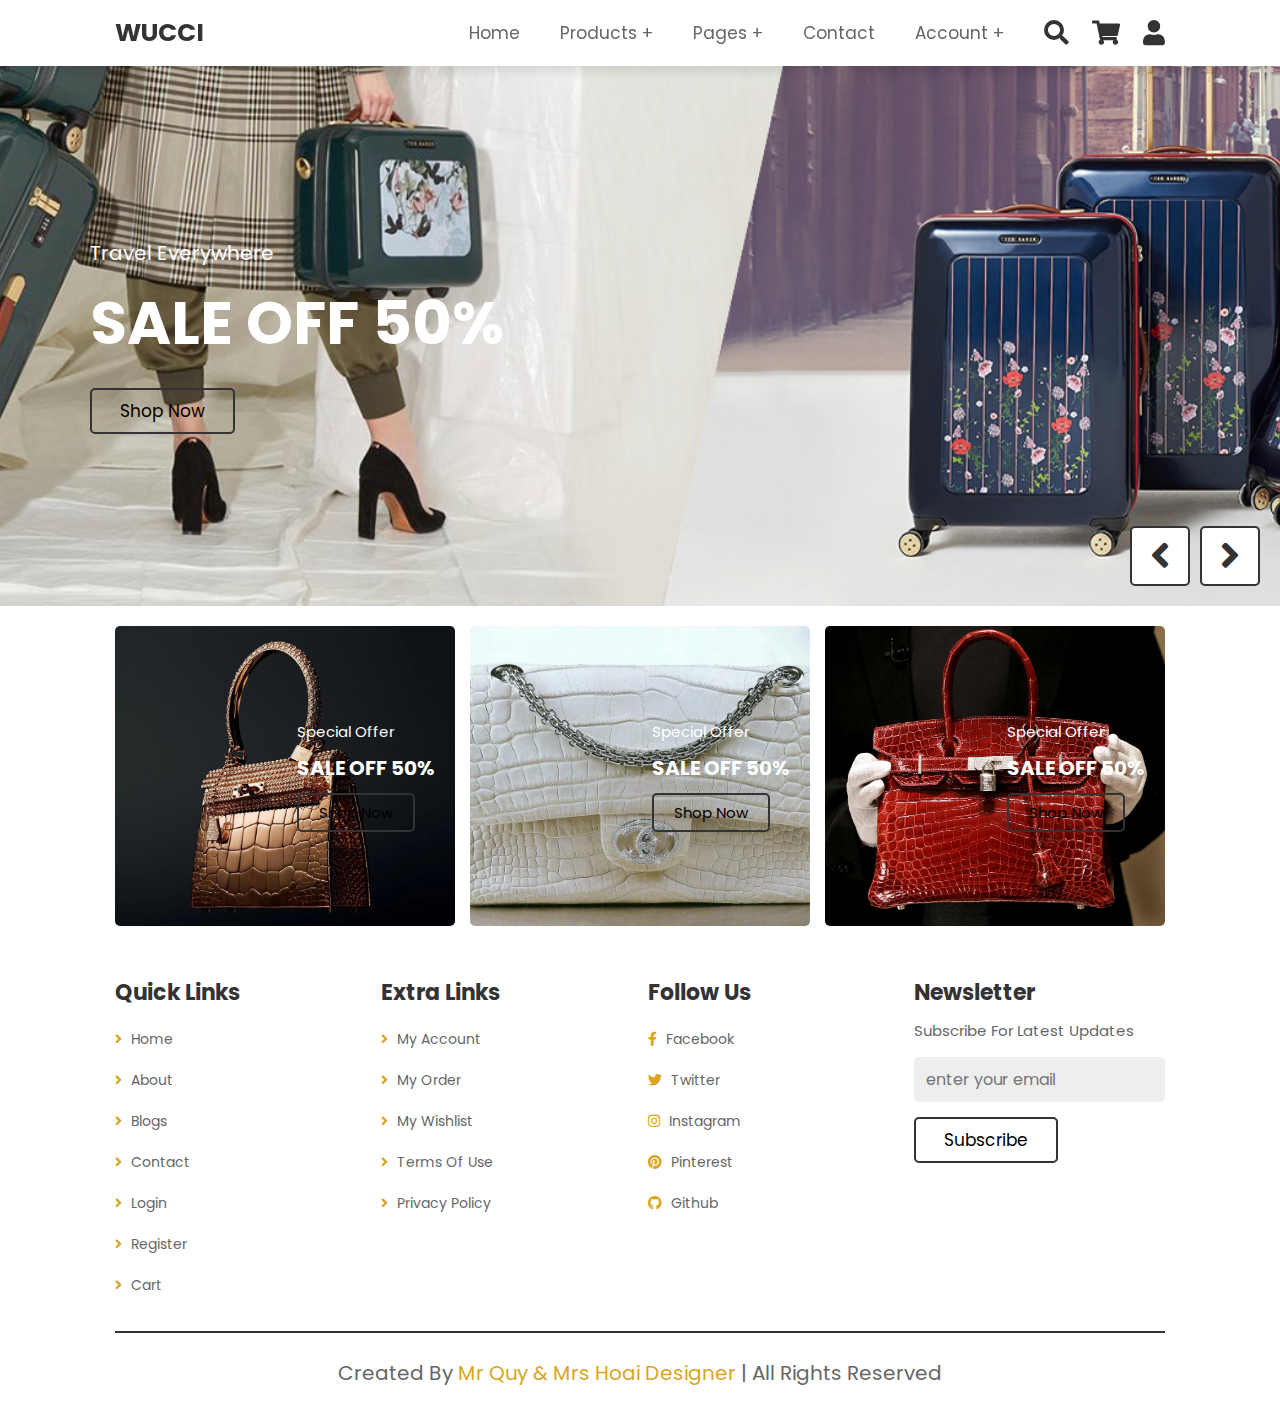
<file: index.html>
<!DOCTYPE html>
<html lang="en">

<head>
    <meta charset="UTF-8">
    <meta http-equiv="X-UA-Compatible" content="IE=edge">
    <meta name="viewport" content="width=device-width, initial-scale=1.0">
    <title>home</title>

    <!-- font awesome cdn link  -->
    <link rel="stylesheet" href="https://cdnjs.cloudflare.com/ajax/libs/font-awesome/5.15.4/css/all.min.css">

    <!-- custom css file link  -->
    <link rel="stylesheet" href="css/style.css">

    <!-- custom js file link  -->
    <script src="js/script.js" defer></script>
    <link rel="icon" href="images/logo.png" type="image/x-icon">
    <title>WOCCI</title>

</head>

<body>

    <!-- header section starts  -->

    <header class="header">

        <a href="index.html" class="logo"> WUCCI </a>

        <nav class="navbar">
            <ul>
                <li><a href="index.html">home</a></li>
                <li><a href="#">products +</a>
                    <ul>
                        <li><a href="vali.html">vali</a></li>
                        <li><a href="bag.html">bag</a></li>
                    </ul>
                </li>
                <li><a href="#">pages +</a>
                    <ul>
                        <li><a href="about.html">about</a></li>
                        <li><a href="blogs.html">blogs</a></li>
                    </ul>
                </li>
                <li><a href="contact.html">contact</a></li>
                <li><a href="#">account +</a>
                    <ul>
                        <li><a href="login.html">login</a></li>
                        <li><a href="register.html">register</a></li>
                    </ul>
                </li>
            </ul>
        </nav>

        <div class="icons">
            <div id="menu-btn" class="fas fa-bars"></div>
            <div id="search-btn" class="fas fa-search"></div>
            <a href="cart.html" class="fas fa-shopping-cart"></a>
            <div class="fas fa-user" id="login-btn"></div>
        </div>

        <form action="" class="search-form">
            <input type="search" name="" placeholder="search here..." id="search-box">
            <label for="search-box" class="fas fa-search"></label>
        </form>

    </header>

    <!-- header section ends -->

    <!-- home section starts      -->

    <section class="home">

        <div class="slide active" style="background: url(images/bg.vali.jpg) no-repeat;">
            <div class="content">
                <span>travel everywhere</span>
                <h3>SALE OFF 50%</h3>
                <a href="#" class="btn">shop now</a>
            </div>
        </div>

        <div class="slide" style="background: url(images/BannerWeb-01.jpeg) no-repeat;">
            <div class="content">
                <span>travel everywhere</span>
                <h3>SALE OFF 50%</h3>
                <a href="#" class="btn">shop now</a>
            </div>
        </div>

        <div class="slide" style="background: url(images/túi-du-lịch-pc.jpg) no-repeat;">
        </div>

        <div id="next-slide" onclick="next()" class="fas fa-angle-right"></div>
        <div id="prev-slide" onclick="prev()" class="fas fa-angle-left"></div>

    </section>

    <!-- home section ends     -->

    <!-- banner section starts  -->

    <section class="banner">

        <div class="box">
            <img src="images/bn1.webp" alt="">
            <div class="content">
                <span>special offer</span>
                <h3>SALE OFF 50%</h3>
                <a href="#" class="btn">shop now</a>
            </div>
        </div>

        <div class="box">
            <img src="images/bn2.webp" alt="">
            <div class="content">
                <span>special offer</span>
                <h3>SALE OFF 50%</h3>
                <a href="#" class="btn">shop now</a>
            </div>
        </div>

        <div class="box">
            <img src="images/bn3.webp" alt="">
            <div class="content">
                <span>special offer</span>
                <h3>SALE OFF 50%</h3>
                <a href="#" class="btn">shop now</a>
            </div>

        </div>

    </section>

    <!-- banner section ends -->











    <!-- footer section starts  -->

    <section class="footer">

        <div class="box-container">

            <div class="box">
                <h3>quick links</h3>
                <a href="index.html"> <i class="fas fa-angle-right"></i> home</a>

                <a href="about.html"> <i class="fas fa-angle-right"></i> about</a>
                <a href="blogs.html"> <i class="fas fa-angle-right"></i> blogs</a>
                <a href="contact.html"> <i class="fas fa-angle-right"></i> contact</a>
                <a href="login.html"> <i class="fas fa-angle-right"></i> login</a>
                <a href="register.html"> <i class="fas fa-angle-right"></i> register</a>
                <a href="cart.html"> <i class="fas fa-angle-right"></i> cart</a>
            </div>

            <div class="box">
                <h3>extra links</h3>
                <a href="#"> <i class="fas fa-angle-right"></i> my account </a>
                <a href="#"> <i class="fas fa-angle-right"></i> my order </a>
                <a href="#"> <i class="fas fa-angle-right"></i> my wishlist </a>
                <a href="#"> <i class="fas fa-angle-right"></i> terms of use </a>
                <a href="#"> <i class="fas fa-angle-right"></i> privacy policy </a>
            </div>

            <div class="box">
                <h3>follow us</h3>
                <a href="#"> <i class="fab fa-facebook-f"></i> facebook </a>
                <a href="#"> <i class="fab fa-twitter"></i> twitter </a>
                <a href="#"> <i class="fab fa-instagram"></i> instagram </a>
                <a href="#"> <i class="fab fa-pinterest"></i> pinterest </a>

                <a href="#"> <i class="fab fa-github"></i> github </a>
            </div>

            <div class="box">
                <h3>newsletter</h3>
                <p>subscribe for latest updates</p>
                <form action="">
                    <input type="email" placeholder="enter your email">
                    <input type="submit" value="subscribe" class="btn">
                </form>
            </div>

        </div>

        <div class="credit"> created by <span>mr Quy & Mrs Hoai designer</span> | all rights reserved </div>

    </section>

    <!-- footer section ends -->

</body>

</html>
</file>
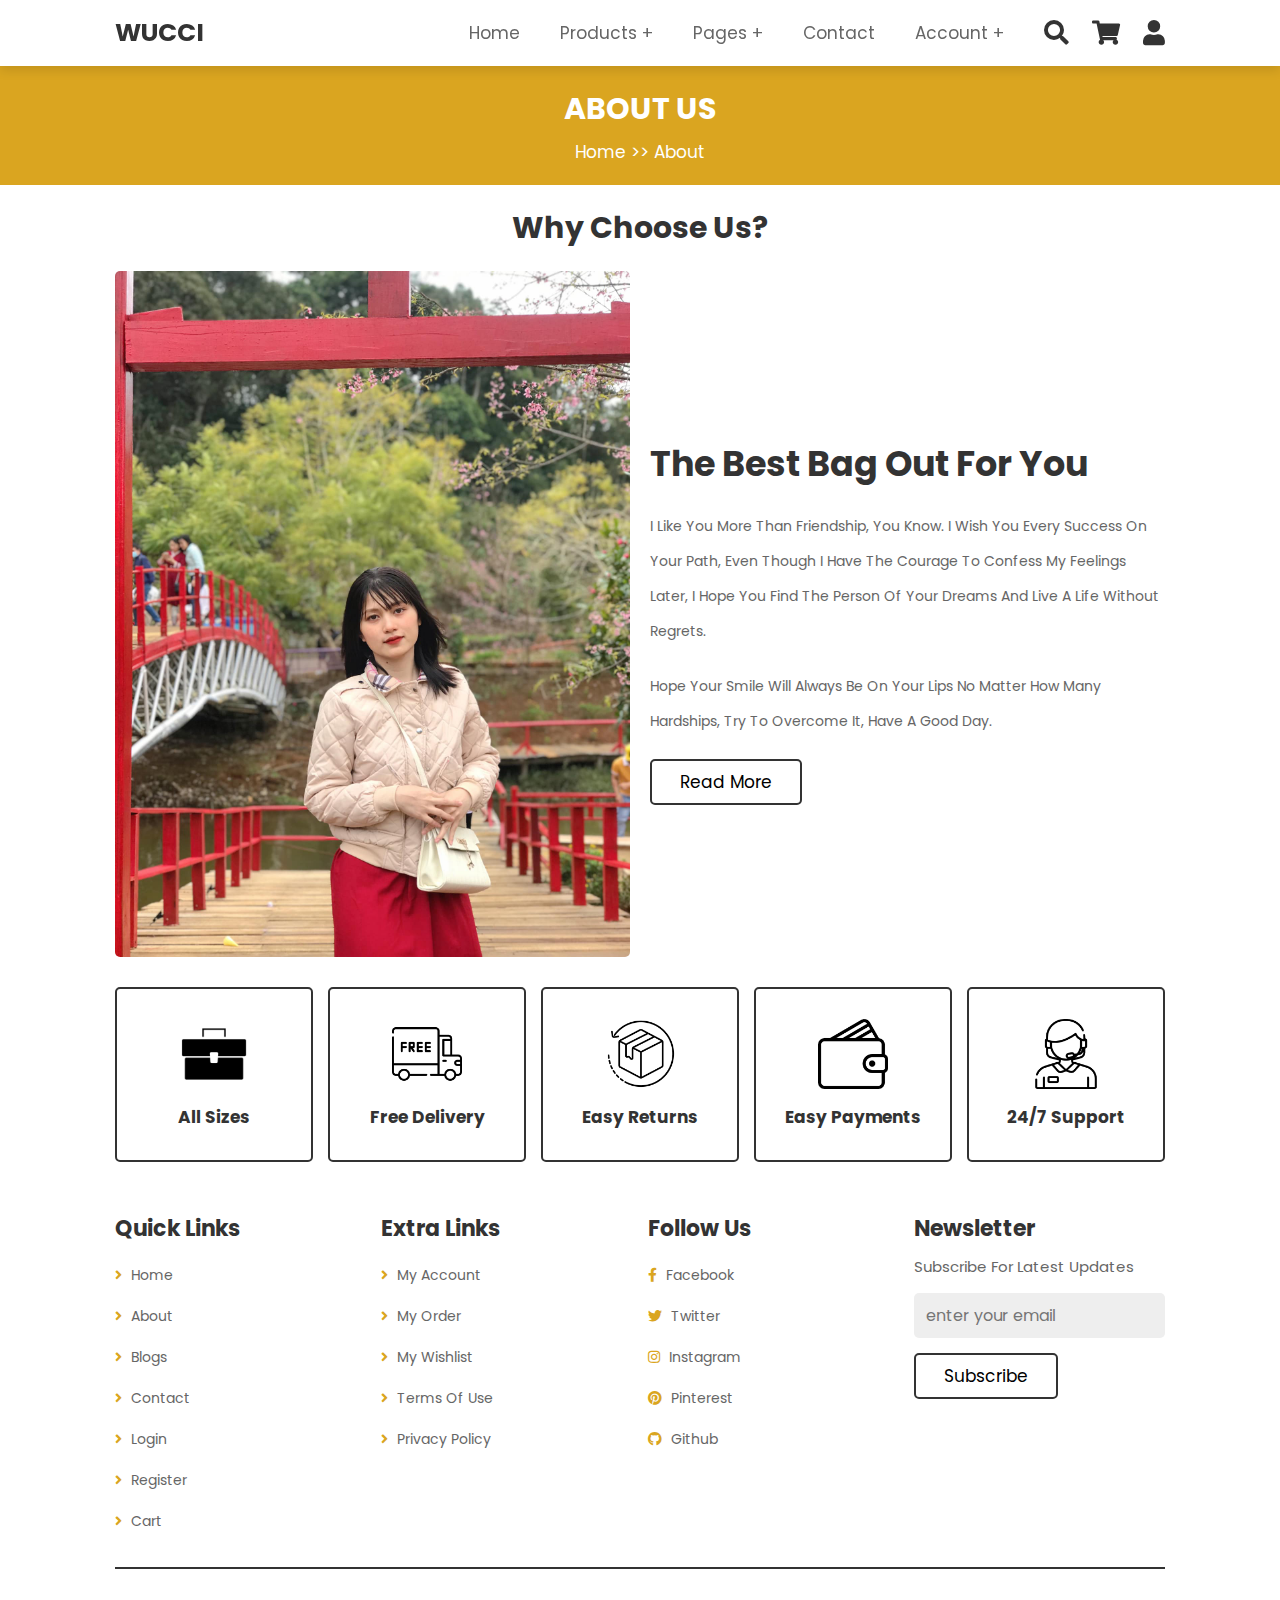
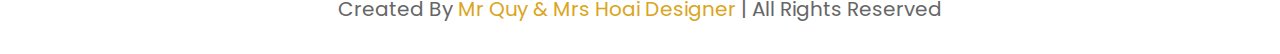
<file: about.html>
<!DOCTYPE html>
<html lang="en">

<head>
    <meta charset="UTF-8">
    <meta http-equiv="X-UA-Compatible" content="IE=edge">
    <meta name="viewport" content="width=device-width, initial-scale=1.0">
    <title>about</title>

    <!-- font awesome cdn link  -->
    <link rel="stylesheet" href="https://cdnjs.cloudflare.com/ajax/libs/font-awesome/5.15.4/css/all.min.css">

    <!-- custom css file link  -->
    <link rel="stylesheet" href="css/style.css">

    <!-- custom js file link  -->
    <script src="js/script.js" defer></script>
    <link rel="icon" href="images/logo.png" type="image/x-icon">
</head>

<body>

    <!-- header section starts  -->

    <header class="header">

        <a href="index.html" class="logo"> WUCCI </a>

        <nav class="navbar">
            <ul>
                <li><a href="index.html">home</a></li>
                <li><a href="#">products +</a>
                    <ul>
                        <li><a href="vali.html">vali</a></li>
                        <li><a href="bag.html">bag</a></li>
                    </ul>
                </li>
                <li><a href="#">pages +</a>
                    <ul>
                        <li><a href="about.html">about</a></li>
                        <li><a href="blogs.html">blogs</a></li>
                    </ul>
                </li>
                <li><a href="contact.html">contact</a></li>
                <li><a href="#">account +</a>
                    <ul>
                        <li><a href="login.html">login</a></li>
                        <li><a href="register.html">register</a></li>
                    </ul>
                </li>
            </ul>
        </nav>

        <div class="icons">
            <div id="menu-btn" class="fas fa-bars"></div>
            <div id="search-btn" class="fas fa-search"></div>
            <a href="cart.html" class="fas fa-shopping-cart"></a>
            <div class="fas fa-user" id="login-btn"></div>
        </div>

        <form action="" class="search-form">
            <input type="search" name="" placeholder="search here..." id="search-box">
            <label for="search-box" class="fas fa-search"></label>
        </form>

    </header>

    <!-- header section ends -->

    <!-- header section  -->

    <section class="heading">
        <h1>about us</h1>
        <p> <a href="index.html">home</a> >> about </p>
    </section>

    <!-- header section -->

    <!-- about section starts  -->

    <section class="about">

        <h1 class="title">why choose us?</h1>

        <div class="row">

            <div class="image">
                <img src="images/hg.jpg" alt="">
            </div>

            <div class="content">
                <h3>the best bag out for you</h3>
                <p>I like you more than friendship, you know. I wish you every success on your path, even though I have the courage to confess my feelings later, I hope you find the person of your dreams and live a life without regrets. </p>
                <p>Hope your smile will always be on your lips no matter how many hardships, try to overcome it, have a good day.</p>
                <a href="#" class="btn">read more</a>
            </div>

        </div>

        <div class="icons-container">

            <div class="icons">
                <img src="images/icon-1.jpg" alt="">
                <h3>all sizes</h3>
            </div>

            <div class="icons">
                <img src="images/icon-2.png" alt="">
                <h3>free delivery</h3>
            </div>

            <div class="icons">
                <img src="images/icon-3.png" alt="">
                <h3>easy returns</h3>
            </div>

            <div class="icons">
                <img src="images/icon-4.png" alt="">
                <h3>easy payments</h3>
            </div>

            <div class="icons">
                <img src="images/icon-5.png" alt="">
                <h3>24/7 support</h3>
            </div>

        </div>

    </section>

    <!-- about section ends -->











    <!-- footer section starts  -->

    <section class="footer">

        <div class="box-container">

            <div class="box">
                <h3>quick links</h3>
                <a href="index.html"> <i class="fas fa-angle-right"></i> home</a>

                <a href="about.html"> <i class="fas fa-angle-right"></i> about</a>
                <a href="blogs.html"> <i class="fas fa-angle-right"></i> blogs</a>
                <a href="contact.html"> <i class="fas fa-angle-right"></i> contact</a>
                <a href="login.html"> <i class="fas fa-angle-right"></i> login</a>
                <a href="register.html"> <i class="fas fa-angle-right"></i> register</a>
                <a href="cart.html"> <i class="fas fa-angle-right"></i> cart</a>
            </div>

            <div class="box">
                <h3>extra links</h3>
                <a href="#"> <i class="fas fa-angle-right"></i> my account </a>
                <a href="#"> <i class="fas fa-angle-right"></i> my order </a>
                <a href="#"> <i class="fas fa-angle-right"></i> my wishlist </a>
                <a href="#"> <i class="fas fa-angle-right"></i> terms of use </a>
                <a href="#"> <i class="fas fa-angle-right"></i> privacy policy </a>
            </div>

            <div class="box">
                <h3>follow us</h3>
                <a href="#"> <i class="fab fa-facebook-f"></i> facebook </a>
                <a href="#"> <i class="fab fa-twitter"></i> twitter </a>
                <a href="#"> <i class="fab fa-instagram"></i> instagram </a>
                <a href="#"> <i class="fab fa-pinterest"></i> pinterest </a>
                <a href="#"> <i class="fab fa-github"></i> github </a>
            </div>

            <div class="box">
                <h3>newsletter</h3>
                <p>subscribe for latest updates</p>
                <form action="">
                    <input type="email" placeholder="enter your email">
                    <input type="submit" value="subscribe" class="btn">
                </form>
            </div>

        </div>

        <div class="credit"> created by <span>mr Quy & Mrs Hoai designer</span> | all rights reserved </div>

    </section>

    <!-- footer section ends -->

</body>

</html>
</file>
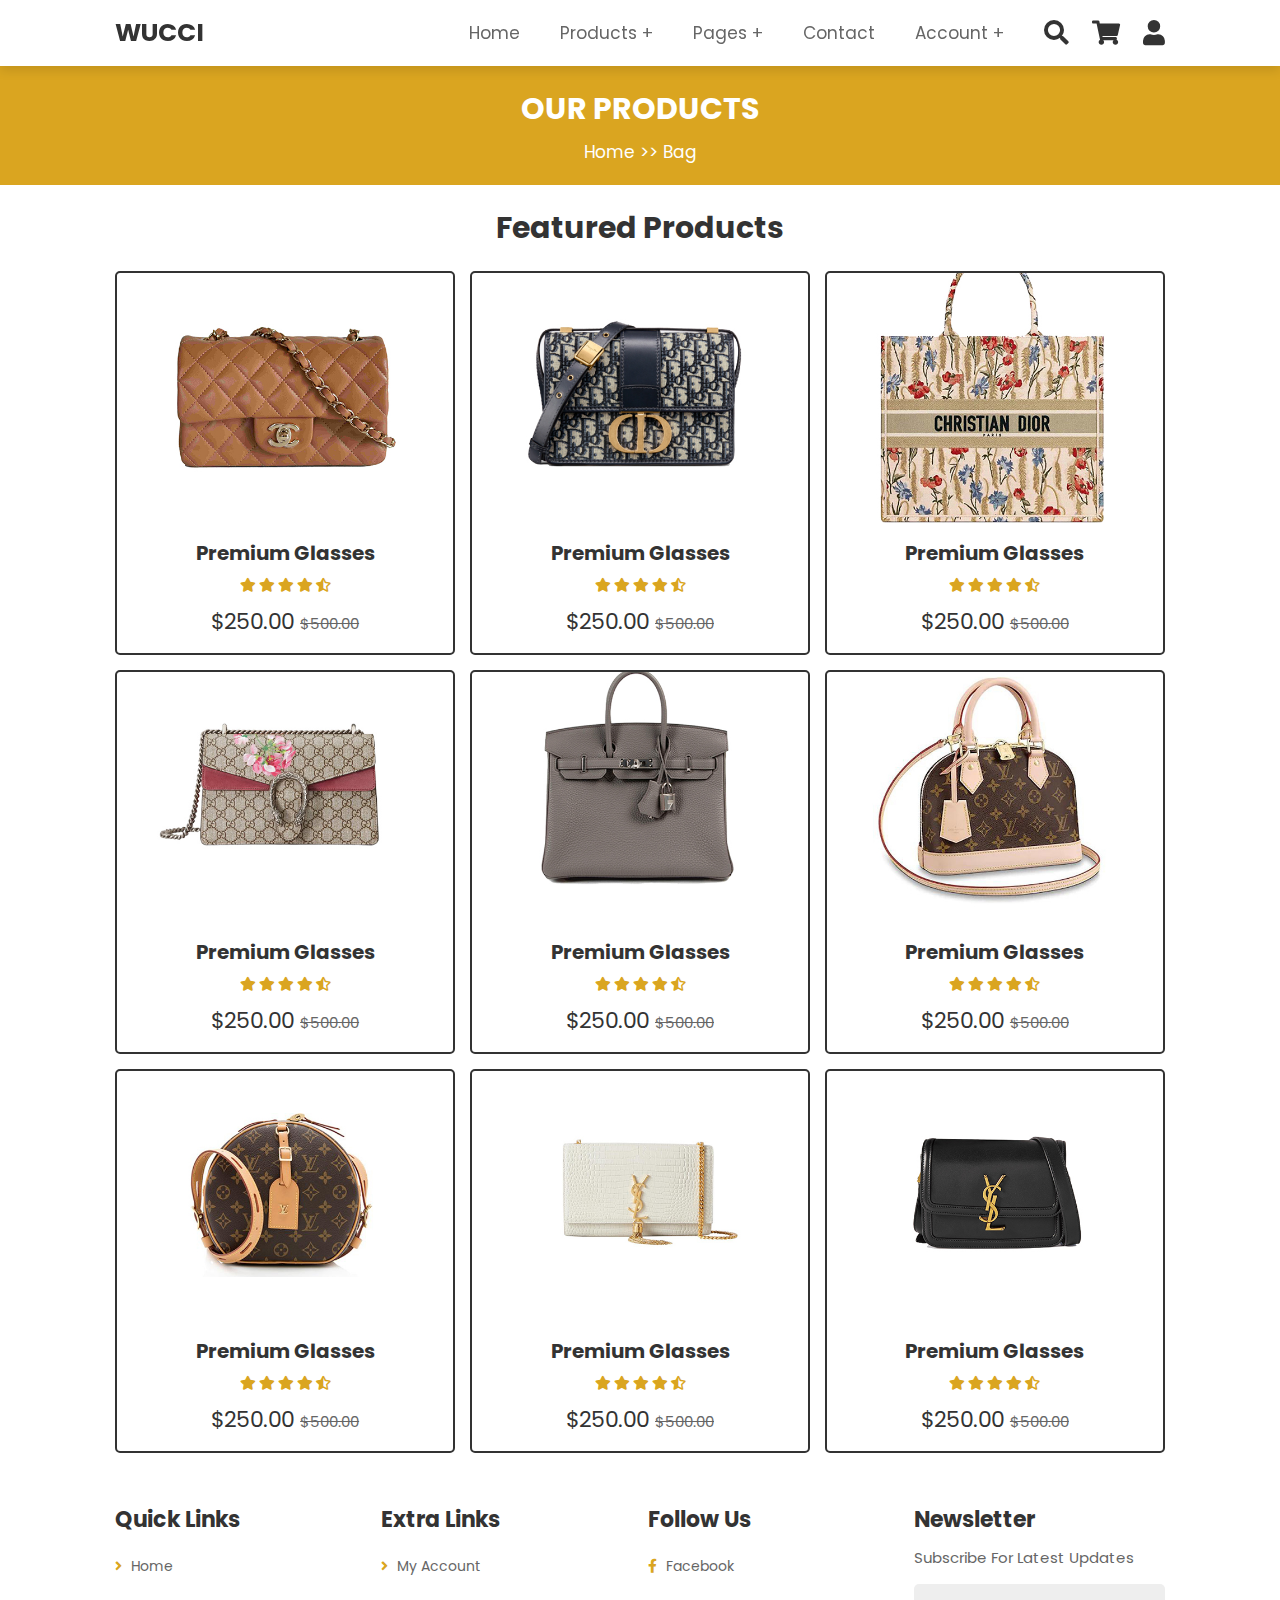
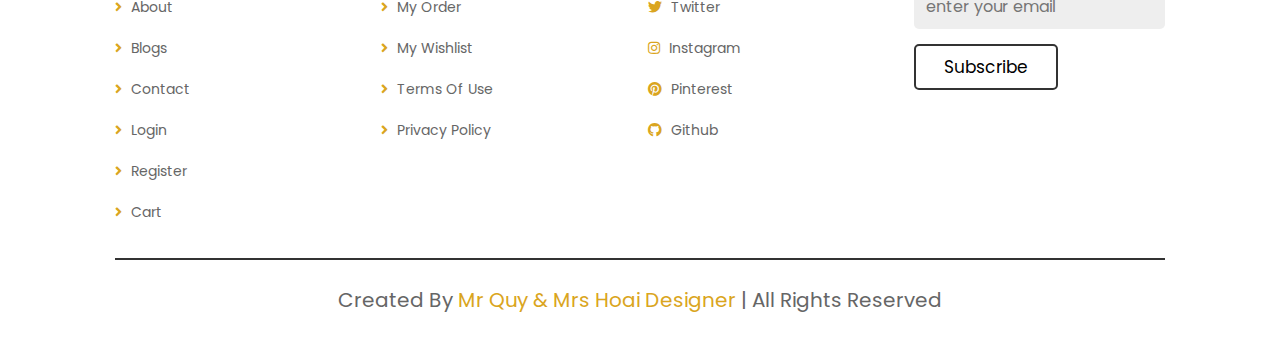
<file: bag.html>
<!DOCTYPE html>
<html lang="en">

<head>
    <meta charset="UTF-8">
    <meta http-equiv="X-UA-Compatible" content="IE=edge">
    <meta name="viewport" content="width=device-width, initial-scale=1.0">
    <title>products</title>

    <!-- font awesome cdn link  -->
    <link rel="stylesheet" href="https://cdnjs.cloudflare.com/ajax/libs/font-awesome/5.15.4/css/all.min.css">

    <!-- custom css file link  -->
    <link rel="stylesheet" href="css/style.css">

    <!-- custom js file link  -->
    <script src="js/script.js" defer></script>
    <link rel="icon" href="images/logo.png" type="image/x-icon">
</head>

<body>

    <!-- header section starts  -->

    <header class="header">

        <a href="index.html" class="logo"> WUCCI </a>

        <nav class="navbar">
            <ul>
                <li><a href="index.html">home</a></li>
                <li><a href="#">products +</a>
                    <ul>
                        <li><a href="vali.html">vali</a></li>
                        <li><a href="bag.html">bag</a></li>
                    </ul>
                </li>
                <li><a href="#">pages +</a>
                    <ul>
                        <li><a href="about.html">about</a></li>
                        <li><a href="blogs.html">blogs</a></li>
                    </ul>
                </li>
                <li><a href="contact.html">contact</a></li>
                <li><a href="#">account +</a>
                    <ul>
                        <li><a href="login.html">login</a></li>
                        <li><a href="register.html">register</a></li>
                    </ul>
                </li>
            </ul>
        </nav>

        <div class="icons">
            <div id="menu-btn" class="fas fa-bars"></div>
            <div id="search-btn" class="fas fa-search"></div>
            <a href="cart.html" class="fas fa-shopping-cart"></a>
            <div class="fas fa-user" id="login-btn"></div>
        </div>

        <form action="" class="search-form">
            <input type="search" name="" placeholder="search here..." id="search-box">
            <label for="search-box" class="fas fa-search"></label>
        </form>

    </header>

    <!-- header section ends -->

    <!-- header section  -->

    <section class="heading">
        <h1>our products</h1>
        <p> <a href="index.html">home</a> >> bag </p>
    </section>

    <!-- header section -->

    <!-- prodcuts section starts  -->

    <section class="products">

        <h1 class="title"> featured products </h1>

        <div class="box-container">

            <div class="box">
                <div class="image">
                    <div class="icons">
                        <a href="#" class="fas fa-shopping-cart"></a>
                        <a href="#" class="fas fa-share"></a>
                        <a href="#" class="fas fa-eye"></a>
                    </div>
                    <img src="images/bag1.jpg" alt="">
                </div>
                <div class="content">
                    <h3>premium glasses</h3>
                    <div class="stars">
                        <i class="fas fa-star"></i>
                        <i class="fas fa-star"></i>
                        <i class="fas fa-star"></i>
                        <i class="fas fa-star"></i>
                        <i class="fas fa-star-half-alt"></i>
                    </div>
                    <div class="price">$250.00 <span>$500.00</span></div>
                </div>
            </div>

            <div class="box">
                <div class="image">
                    <div class="icons">
                        <a href="#" class="fas fa-shopping-cart"></a>
                        <a href="#" class="fas fa-share"></a>
                        <a href="#" class="fas fa-eye"></a>
                    </div>
                    <img src="images/bag2.jpg" alt="">
                </div>
                <div class="content">
                    <h3>premium glasses</h3>
                    <div class="stars">
                        <i class="fas fa-star"></i>
                        <i class="fas fa-star"></i>
                        <i class="fas fa-star"></i>
                        <i class="fas fa-star"></i>
                        <i class="fas fa-star-half-alt"></i>
                    </div>
                    <div class="price">$250.00 <span>$500.00</span></div>
                </div>
            </div>

            <div class="box">
                <div class="image">
                    <div class="icons">
                        <a href="#" class="fas fa-shopping-cart"></a>
                        <a href="#" class="fas fa-share"></a>
                        <a href="#" class="fas fa-eye"></a>
                    </div>
                    <img src="images/bag3.jpg" alt="">
                </div>
                <div class="content">
                    <h3>premium glasses</h3>
                    <div class="stars">
                        <i class="fas fa-star"></i>
                        <i class="fas fa-star"></i>
                        <i class="fas fa-star"></i>
                        <i class="fas fa-star"></i>
                        <i class="fas fa-star-half-alt"></i>
                    </div>
                    <div class="price">$250.00 <span>$500.00</span></div>
                </div>
            </div>

            <div class="box">
                <div class="image">
                    <div class="icons">
                        <a href="#" class="fas fa-shopping-cart"></a>
                        <a href="#" class="fas fa-share"></a>
                        <a href="#" class="fas fa-eye"></a>
                    </div>
                    <img src="images/bag4.jpg" alt="">
                </div>
                <div class="content">
                    <h3>premium glasses</h3>
                    <div class="stars">
                        <i class="fas fa-star"></i>
                        <i class="fas fa-star"></i>
                        <i class="fas fa-star"></i>
                        <i class="fas fa-star"></i>
                        <i class="fas fa-star-half-alt"></i>
                    </div>
                    <div class="price">$250.00 <span>$500.00</span></div>
                </div>
            </div>

            <div class="box">
                <div class="image">
                    <div class="icons">
                        <a href="#" class="fas fa-shopping-cart"></a>
                        <a href="#" class="fas fa-share"></a>
                        <a href="#" class="fas fa-eye"></a>
                    </div>
                    <img src="images/bag5.jpg" alt="">
                </div>
                <div class="content">
                    <h3>premium glasses</h3>
                    <div class="stars">
                        <i class="fas fa-star"></i>
                        <i class="fas fa-star"></i>
                        <i class="fas fa-star"></i>
                        <i class="fas fa-star"></i>
                        <i class="fas fa-star-half-alt"></i>
                    </div>
                    <div class="price">$250.00 <span>$500.00</span></div>
                </div>
            </div>

            <div class="box">
                <div class="image">
                    <div class="icons">
                        <a href="#" class="fas fa-shopping-cart"></a>
                        <a href="#" class="fas fa-share"></a>
                        <a href="#" class="fas fa-eye"></a>
                    </div>
                    <img src="images/bag6.jpg" alt="">
                </div>
                <div class="content">
                    <h3>premium glasses</h3>
                    <div class="stars">
                        <i class="fas fa-star"></i>
                        <i class="fas fa-star"></i>
                        <i class="fas fa-star"></i>
                        <i class="fas fa-star"></i>
                        <i class="fas fa-star-half-alt"></i>
                    </div>
                    <div class="price">$250.00 <span>$500.00</span></div>
                </div>
            </div>

            <div class="box">
                <div class="image">
                    <div class="icons">
                        <a href="#" class="fas fa-shopping-cart"></a>
                        <a href="#" class="fas fa-share"></a>
                        <a href="#" class="fas fa-eye"></a>
                    </div>
                    <img src="images/bag7.jpg" alt="">
                </div>
                <div class="content">
                    <h3>premium glasses</h3>
                    <div class="stars">
                        <i class="fas fa-star"></i>
                        <i class="fas fa-star"></i>
                        <i class="fas fa-star"></i>
                        <i class="fas fa-star"></i>
                        <i class="fas fa-star-half-alt"></i>
                    </div>
                    <div class="price">$250.00 <span>$500.00</span></div>
                </div>
            </div>

            <div class="box">
                <div class="image">
                    <div class="icons">
                        <a href="#" class="fas fa-shopping-cart"></a>
                        <a href="#" class="fas fa-share"></a>
                        <a href="#" class="fas fa-eye"></a>
                    </div>
                    <img src="images/bag8.jpg" alt="">
                </div>
                <div class="content">
                    <h3>premium glasses</h3>
                    <div class="stars">
                        <i class="fas fa-star"></i>
                        <i class="fas fa-star"></i>
                        <i class="fas fa-star"></i>
                        <i class="fas fa-star"></i>
                        <i class="fas fa-star-half-alt"></i>
                    </div>
                    <div class="price">$250.00 <span>$500.00</span></div>
                </div>
            </div>

            <div class="box">
                <div class="image">
                    <div class="icons">
                        <a href="#" class="fas fa-shopping-cart"></a>
                        <a href="#" class="fas fa-share"></a>
                        <a href="#" class="fas fa-eye"></a>
                    </div>
                    <img src="images/bag9.jpg" alt="">
                </div>
                <div class="content">
                    <h3>premium glasses</h3>
                    <div class="stars">
                        <i class="fas fa-star"></i>
                        <i class="fas fa-star"></i>
                        <i class="fas fa-star"></i>
                        <i class="fas fa-star"></i>
                        <i class="fas fa-star-half-alt"></i>
                    </div>
                    <div class="price">$250.00 <span>$500.00</span></div>
                </div>
            </div>

        </div>

    </section>

    <!-- prodcuts section ends -->












    <!-- footer section starts  -->

    <section class="footer">

        <div class="box-container">

            <div class="box">
                <h3>quick links</h3>
                <a href="index.html"> <i class="fas fa-angle-right"></i> home</a>

                <a href="about.html"> <i class="fas fa-angle-right"></i> about</a>
                <a href="blogs.html"> <i class="fas fa-angle-right"></i> blogs</a>
                <a href="contact.html"> <i class="fas fa-angle-right"></i> contact</a>
                <a href="login.html"> <i class="fas fa-angle-right"></i> login</a>
                <a href="register.html"> <i class="fas fa-angle-right"></i> register</a>
                <a href="cart.html"> <i class="fas fa-angle-right"></i> cart</a>
            </div>

            <div class="box">
                <h3>extra links</h3>
                <a href="#"> <i class="fas fa-angle-right"></i> my account </a>
                <a href="#"> <i class="fas fa-angle-right"></i> my order </a>
                <a href="#"> <i class="fas fa-angle-right"></i> my wishlist </a>
                <a href="#"> <i class="fas fa-angle-right"></i> terms of use </a>
                <a href="#"> <i class="fas fa-angle-right"></i> privacy policy </a>
            </div>

            <div class="box">
                <h3>follow us</h3>
                <a href="#"> <i class="fab fa-facebook-f"></i> facebook </a>
                <a href="#"> <i class="fab fa-twitter"></i> twitter </a>
                <a href="#"> <i class="fab fa-instagram"></i> instagram </a>
                <a href="#"> <i class="fab fa-pinterest"></i> pinterest </a>

                <a href="#"> <i class="fab fa-github"></i> github </a>
            </div>

            <div class="box">
                <h3>newsletter</h3>
                <p>subscribe for latest updates</p>
                <form action="">
                    <input type="email" placeholder="enter your email">
                    <input type="submit" value="subscribe" class="btn">
                </form>
            </div>

        </div>

        <div class="credit"> created by <span>mr Quy & Mrs Hoai designer</span> | all rights reserved </div>

    </section>

    <!-- footer section ends -->

</body>

</html>
</file>
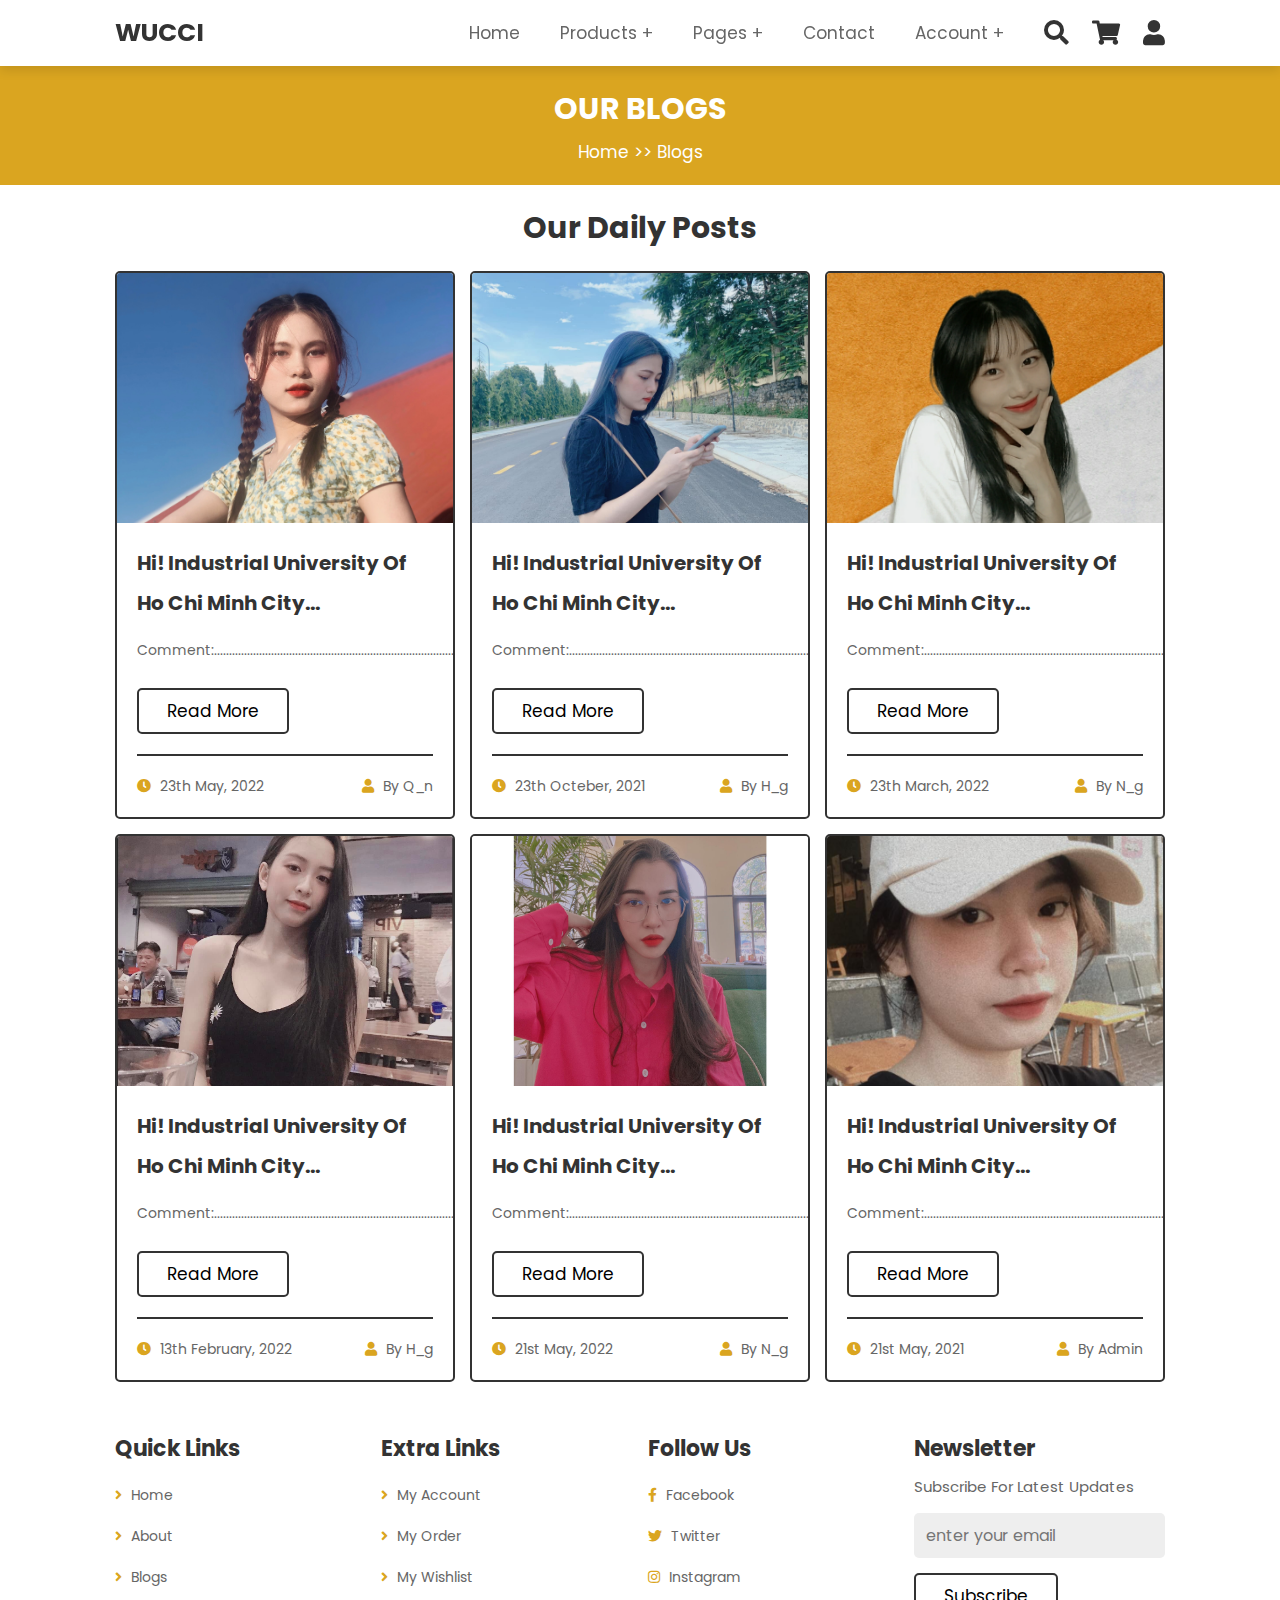
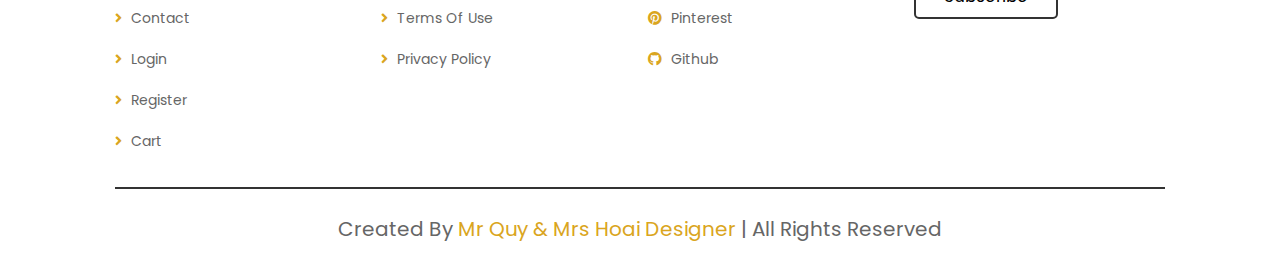
<file: blogs.html>
<!DOCTYPE html>
<html lang="en">

<head>
    <meta charset="UTF-8">
    <meta http-equiv="X-UA-Compatible" content="IE=edge">
    <meta name="viewport" content="width=device-width, initial-scale=1.0">
    <title>blogs</title>

    <!-- font awesome cdn link  -->
    <link rel="stylesheet" href="https://cdnjs.cloudflare.com/ajax/libs/font-awesome/5.15.4/css/all.min.css">

    <!-- custom css file link  -->
    <link rel="stylesheet" href="css/style.css">

    <!-- custom js file link  -->
    <script src="js/script.js" defer></script>
    <link rel="icon" href="images/logo.png" type="image/x-icon">
</head>

<body>

    <!-- header section starts  -->

    <header class="header">

        <a href="index.html" class="logo"> WUCCI </a>

        <nav class="navbar">
            <ul>
                <li><a href="index.html">home</a></li>
                <li><a href="#">products +</a>
                    <ul>
                        <li><a href="vali.html">vali</a></li>
                        <li><a href="bag.html">bag</a></li>
                    </ul>
                </li>
                <li><a href="#">pages +</a>
                    <ul>
                        <li><a href="about.html">about</a></li>
                        <li><a href="blogs.html">blogs</a></li>
                    </ul>
                </li>
                <li><a href="contact.html">contact</a></li>
                <li><a href="#">account +</a>
                    <ul>
                        <li><a href="login.html">login</a></li>
                        <li><a href="register.html">register</a></li>
                    </ul>
                </li>
            </ul>
        </nav>

        <div class="icons">
            <div id="menu-btn" class="fas fa-bars"></div>
            <div id="search-btn" class="fas fa-search"></div>
            <a href="cart.html" class="fas fa-shopping-cart"></a>
            <div class="fas fa-user" id="login-btn"></div>
        </div>

        <form action="" class="search-form">
            <input type="search" name="" placeholder="search here..." id="search-box">
            <label for="search-box" class="fas fa-search"></label>
        </form>

    </header>

    <!-- header section ends -->

    <!-- header section  -->

    <section class="heading">
        <h1>our blogs</h1>
        <p> <a href="index.html">home</a> >> blogs </p>
    </section>

    <!-- header section -->

    <!-- blogs section starts  -->

    <section class="blogs">

        <h1 class="title">our daily posts</h1>

        <div class="box-container">

            <div class="box">
                <div class="image">
                    <img src="images/qn1.jpg" alt="">
                </div>
                <div class="content">
                    <h3>Hi! Industrial University of Ho Chi Minh City...</h3>
                    <p>Comment:..................................................................................................</p>
                    <a href="#" class="btn">read more</a>
                    <div class="icons">
                        <a href="#"> <i class="fas fa-clock"></i> 23th may, 2022 </a>
                        <a href="#"> <i class="fas fa-user"></i> by q_n </a>
                    </div>
                </div>
            </div>

            <div class="box">
                <div class="image">
                    <img src="images/hg1.jpg" alt="">
                </div>
                <div class="content">
                    <h3>Hi! Industrial University of Ho Chi Minh City...</h3>
                    <p>Comment:..................................................................................................</p>
                    <a href="#" class="btn">read more</a>
                    <div class="icons">
                        <a href="#"> <i class="fas fa-clock"></i> 23th Octeber, 2021 </a>
                        <a href="#"> <i class="fas fa-user"></i> by h_g </a>
                    </div>
                </div>
            </div>

            <div class="box">
                <div class="image">
                    <img src="images/nh.jpg" alt="">
                </div>
                <div class="content">
                    <h3>Hi! Industrial University of Ho Chi Minh City...</h3>
                    <p>Comment:..................................................................................................</p>
                    <a href="#" class="btn">read more</a>
                    <div class="icons">
                        <a href="#"> <i class="fas fa-clock"></i> 23th march, 2022 </a>
                        <a href="#"> <i class="fas fa-user"></i> by n_g </a>
                    </div>
                </div>
            </div>

            <div class="box">
                <div class="image">
                    <img src="images/dg.jpg" alt="">
                </div>
                <div class="content">
                    <h3>Hi! Industrial University of Ho Chi Minh City...</h3>
                    <p>Comment:..................................................................................................</p>
                    <a href="#" class="btn">read more</a>
                    <div class="icons">
                        <a href="#"> <i class="fas fa-clock"></i> 13th February, 2022 </a>
                        <a href="#"> <i class="fas fa-user"></i> by h_g </a>
                    </div>
                </div>
            </div>

            <div class="box">
                <div class="image">
                    <img src="images/xu.jpg" alt="">
                </div>
                <div class="content">
                    <h3>Hi! Industrial University of Ho Chi Minh City...</h3>
                    <p>Comment:..................................................................................................</p>
                    <a href="#" class="btn">read more</a>
                    <div class="icons">
                        <a href="#"> <i class="fas fa-clock"></i> 21st may, 2022 </a>
                        <a href="#"> <i class="fas fa-user"></i> by n_g </a>
                    </div>
                </div>
            </div>

            <div class="box">
                <div class="image">
                    <img src="images/cg.jpg" alt="">
                </div>
                <div class="content">
                    <h3>Hi! Industrial University of Ho Chi Minh City...</h3>
                    <p>Comment:..................................................................................................</p>
                    <a href="#" class="btn">read more</a>
                    <div class="icons">
                        <a href="#"> <i class="fas fa-clock"></i> 21st may, 2021 </a>
                        <a href="#"> <i class="fas fa-user"></i> by admin </a>
                    </div>
                </div>
            </div>

        </div>

    </section>

    <!-- blogs section ends -->












    <!-- footer section starts  -->

    <section class="footer">

        <div class="box-container">

            <div class="box">
                <h3>quick links</h3>
                <a href="index.html"> <i class="fas fa-angle-right"></i> home</a>

                <a href="about.html"> <i class="fas fa-angle-right"></i> about</a>
                <a href="blogs.html"> <i class="fas fa-angle-right"></i> blogs</a>
                <a href="contact.html"> <i class="fas fa-angle-right"></i> contact</a>
                <a href="login.html"> <i class="fas fa-angle-right"></i> login</a>
                <a href="register.html"> <i class="fas fa-angle-right"></i> register</a>
                <a href="cart.html"> <i class="fas fa-angle-right"></i> cart</a>
            </div>

            <div class="box">
                <h3>extra links</h3>
                <a href="#"> <i class="fas fa-angle-right"></i> my account </a>
                <a href="#"> <i class="fas fa-angle-right"></i> my order </a>
                <a href="#"> <i class="fas fa-angle-right"></i> my wishlist </a>
                <a href="#"> <i class="fas fa-angle-right"></i> terms of use </a>
                <a href="#"> <i class="fas fa-angle-right"></i> privacy policy </a>
            </div>

            <div class="box">
                <h3>follow us</h3>
                <a href="#"> <i class="fab fa-facebook-f"></i> facebook </a>
                <a href="#"> <i class="fab fa-twitter"></i> twitter </a>
                <a href="#"> <i class="fab fa-instagram"></i> instagram </a>
                <a href="#"> <i class="fab fa-pinterest"></i> pinterest </a>

                <a href="#"> <i class="fab fa-github"></i> github </a>
            </div>

            <div class="box">
                <h3>newsletter</h3>
                <p>subscribe for latest updates</p>
                <form action="">
                    <input type="email" placeholder="enter your email">
                    <input type="submit" value="subscribe" class="btn">
                </form>
            </div>

        </div>

        <div class="credit"> created by <span>mr Quy & Mrs Hoai designer</span> | all rights reserved </div>

    </section>

    <!-- footer section ends -->

</body>

</html>
</file>
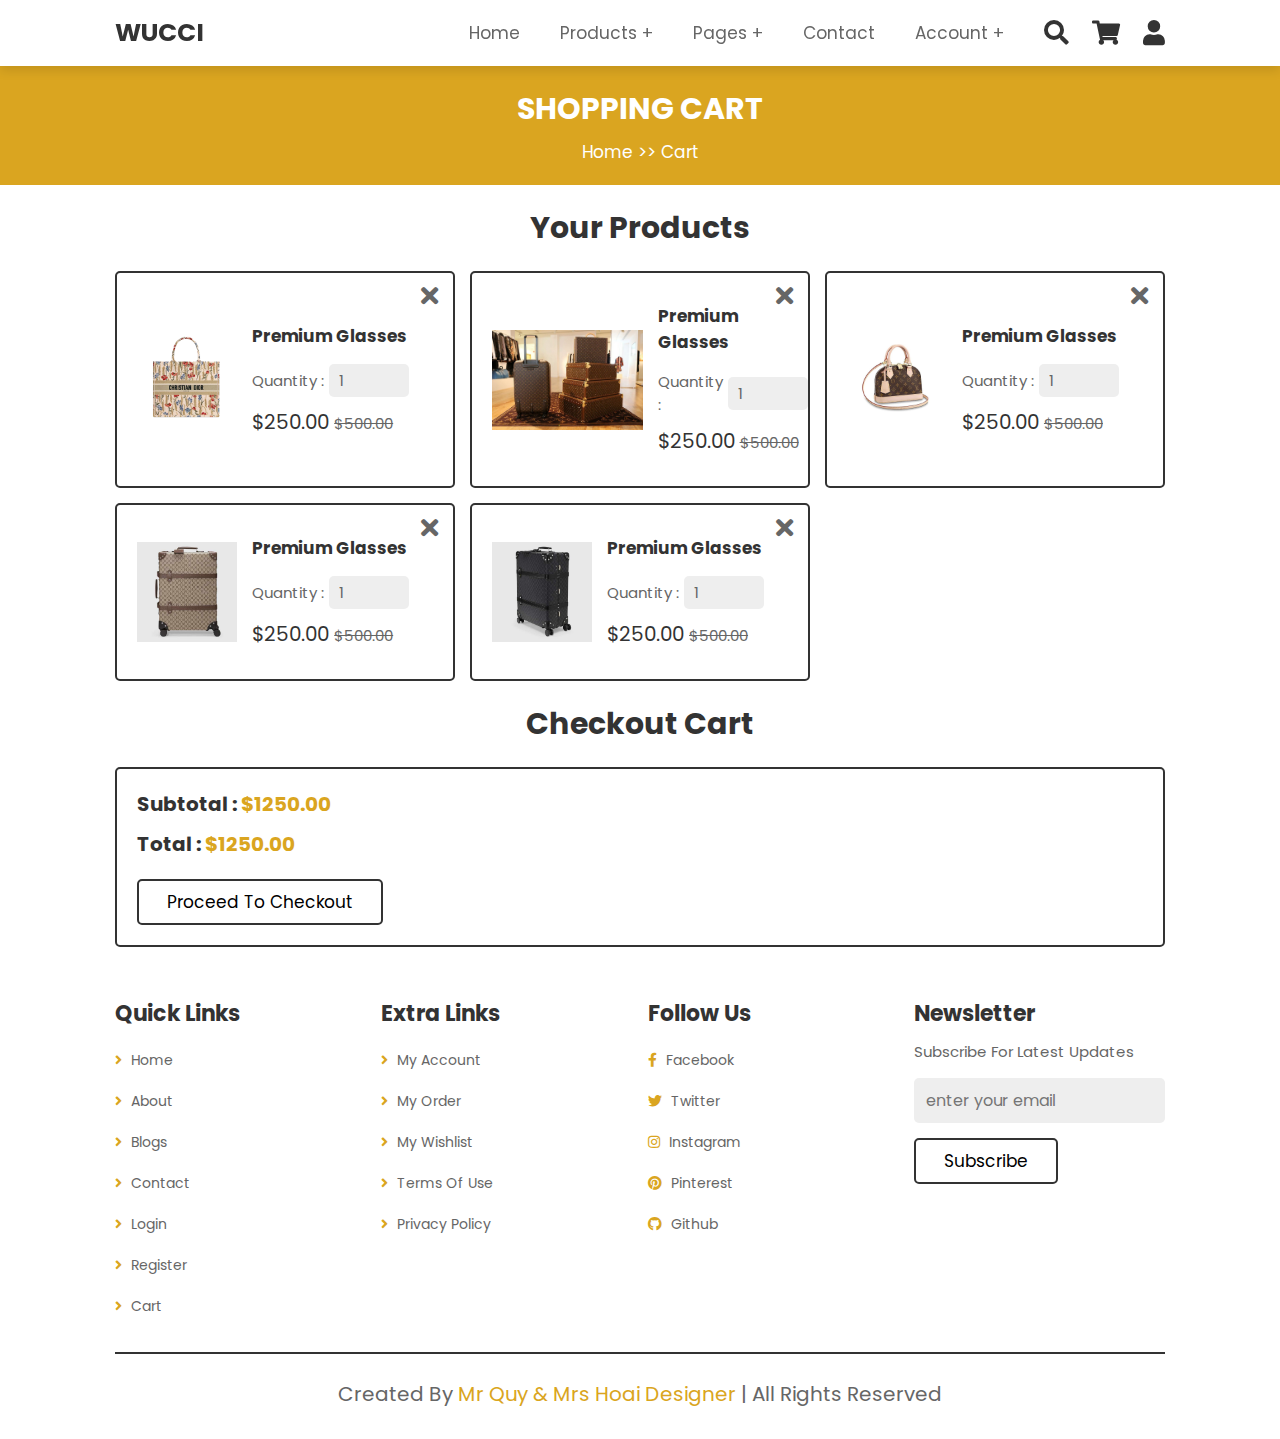
<file: cart.html>
<!DOCTYPE html>
<html lang="en">

<head>
    <meta charset="UTF-8">
    <meta http-equiv="X-UA-Compatible" content="IE=edge">
    <meta name="viewport" content="width=device-width, initial-scale=1.0">
    <title>cart</title>

    <!-- font awesome cdn link  -->
    <link rel="stylesheet" href="https://cdnjs.cloudflare.com/ajax/libs/font-awesome/5.15.4/css/all.min.css">

    <!-- custom css file link  -->
    <link rel="stylesheet" href="css/style.css">

    <!-- custom js file link  -->
    <script src="js/script.js" defer></script>
    <link rel="icon" href="images/logo.png" type="image/x-icon">
</head>

<body>

    <!-- header section starts  -->

    <header class="header">

        <a href="index.html" class="logo"> WUCCI </a>

        <nav class="navbar">
            <ul>
                <li><a href="index.html">home</a></li>
                <li><a href="#">products +</a>
                    <ul>
                        <li><a href="vali.html">vali</a></li>
                        <li><a href="bag.html">bag</a></li>
                    </ul>
                </li>
                <li><a href="#">pages +</a>
                    <ul>
                        <li><a href="about.html">about</a></li>
                        <li><a href="blogs.html">blogs</a></li>
                    </ul>
                </li>
                <li><a href="contact.html">contact</a></li>
                <li><a href="#">account +</a>
                    <ul>
                        <li><a href="login.html">login</a></li>
                        <li><a href="register.html">register</a></li>
                    </ul>
                </li>
            </ul>
        </nav>

        <div class="icons">
            <div id="menu-btn" class="fas fa-bars"></div>
            <div id="search-btn" class="fas fa-search"></div>
            <a href="cart.html" class="fas fa-shopping-cart"></a>
            <div class="fas fa-user" id="login-btn"></div>
        </div>

        <form action="" class="search-form">
            <input type="search" name="" placeholder="search here..." id="search-box">
            <label for="search-box" class="fas fa-search"></label>
        </form>

    </header>

    <!-- header section ends -->

    <!-- header section  -->

    <section class="heading">
        <h1>shopping cart</h1>
        <p> <a href="index.html">home</a> >> cart </p>
    </section>

    <!-- header section -->

    <!-- cart section starts  -->

    <section class="shopping-cart">

        <h1 class="title"> your products </h1>

        <div class="box-container">

            <div class="box">
                <i class="fas fa-times"></i>
                <img src="images/bag3.jpg" alt="">
                <div class="content">
                    <h3>premium glasses</h3>
                    <form action="">
                        <span>quantity :</span>
                        <input type="number" name="" value="1" id="">
                    </form>
                    <div class="price"> $250.00 <span>$500.00</span> </div>
                </div>
            </div>

            <div class="box">
                <i class="fas fa-times"></i>
                <img src="images/vali2.jpg" alt="">
                <div class="content">
                    <h3>premium glasses</h3>
                    <form action="">
                        <span>quantity :</span>
                        <input type="number" name="" value="1" id="">
                    </form>
                    <div class="price"> $250.00 <span>$500.00</span> </div>
                </div>
            </div>

            <div class="box">
                <i class="fas fa-times"></i>
                <img src="images/bag6.jpg" alt="">
                <div class="content">
                    <h3>premium glasses</h3>
                    <form action="">
                        <span>quantity :</span>
                        <input type="number" name="" value="1" id="">
                    </form>
                    <div class="price"> $250.00 <span>$500.00</span> </div>
                </div>
            </div>

            <div class="box">
                <i class="fas fa-times"></i>
                <img src="images/vali7.jpg" alt="">
                <div class="content">
                    <h3>premium glasses</h3>
                    <form action="">
                        <span>quantity :</span>
                        <input type="number" name="" value="1" id="">
                    </form>
                    <div class="price"> $250.00 <span>$500.00</span> </div>
                </div>
            </div>

            <div class="box">
                <i class="fas fa-times"></i>
                <img src="images/vali8.jpg" alt="">
                <div class="content">
                    <h3>premium glasses</h3>
                    <form action="">
                        <span>quantity :</span>
                        <input type="number" name="" value="1" id="">
                    </form>
                    <div class="price"> $250.00 <span>$500.00</span> </div>
                </div>
            </div>

        </div>

        <h1 class="title">checkout cart</h1>

        <div class="cart-total">
            <h3>subtotal : <span>$1250.00</span></h3>
            <h3>total : <span>$1250.00</span></h3>
            <a href="#" class="btn">proceed to checkout</a>
        </div>

    </section>

    <!-- cart section end -->











    <!-- footer section starts  -->

    <section class="footer">

        <div class="box-container">

            <div class="box">
                <h3>quick links</h3>
                <a href="index.html"> <i class="fas fa-angle-right"></i> home</a>
                <a href="about.html"> <i class="fas fa-angle-right"></i> about</a>
                <a href="blogs.html"> <i class="fas fa-angle-right"></i> blogs</a>
                <a href="contact.html"> <i class="fas fa-angle-right"></i> contact</a>
                <a href="login.html"> <i class="fas fa-angle-right"></i> login</a>
                <a href="register.html"> <i class="fas fa-angle-right"></i> register</a>
                <a href="cart.html"> <i class="fas fa-angle-right"></i> cart</a>
            </div>

            <div class="box">
                <h3>extra links</h3>
                <a href="#"> <i class="fas fa-angle-right"></i> my account </a>
                <a href="#"> <i class="fas fa-angle-right"></i> my order </a>
                <a href="#"> <i class="fas fa-angle-right"></i> my wishlist </a>
                <a href="#"> <i class="fas fa-angle-right"></i> terms of use </a>
                <a href="#"> <i class="fas fa-angle-right"></i> privacy policy </a>
            </div>

            <div class="box">
                <h3>follow us</h3>
                <a href="#"> <i class="fab fa-facebook-f"></i> facebook </a>
                <a href="#"> <i class="fab fa-twitter"></i> twitter </a>
                <a href="#"> <i class="fab fa-instagram"></i> instagram </a>
                <a href="#"> <i class="fab fa-pinterest"></i> pinterest </a>

                <a href="#"> <i class="fab fa-github"></i> github </a>
            </div>

            <div class="box">
                <h3>newsletter</h3>
                <p>subscribe for latest updates</p>
                <form action="">
                    <input type="email" placeholder="enter your email">
                    <input type="submit" value="subscribe" class="btn">
                </form>
            </div>

        </div>

        <div class="credit"> created by <span>mr Quy & Mrs Hoai designer</span> | all rights reserved </div>

    </section>

    <!-- footer section ends -->

</body>

</html>
</file>
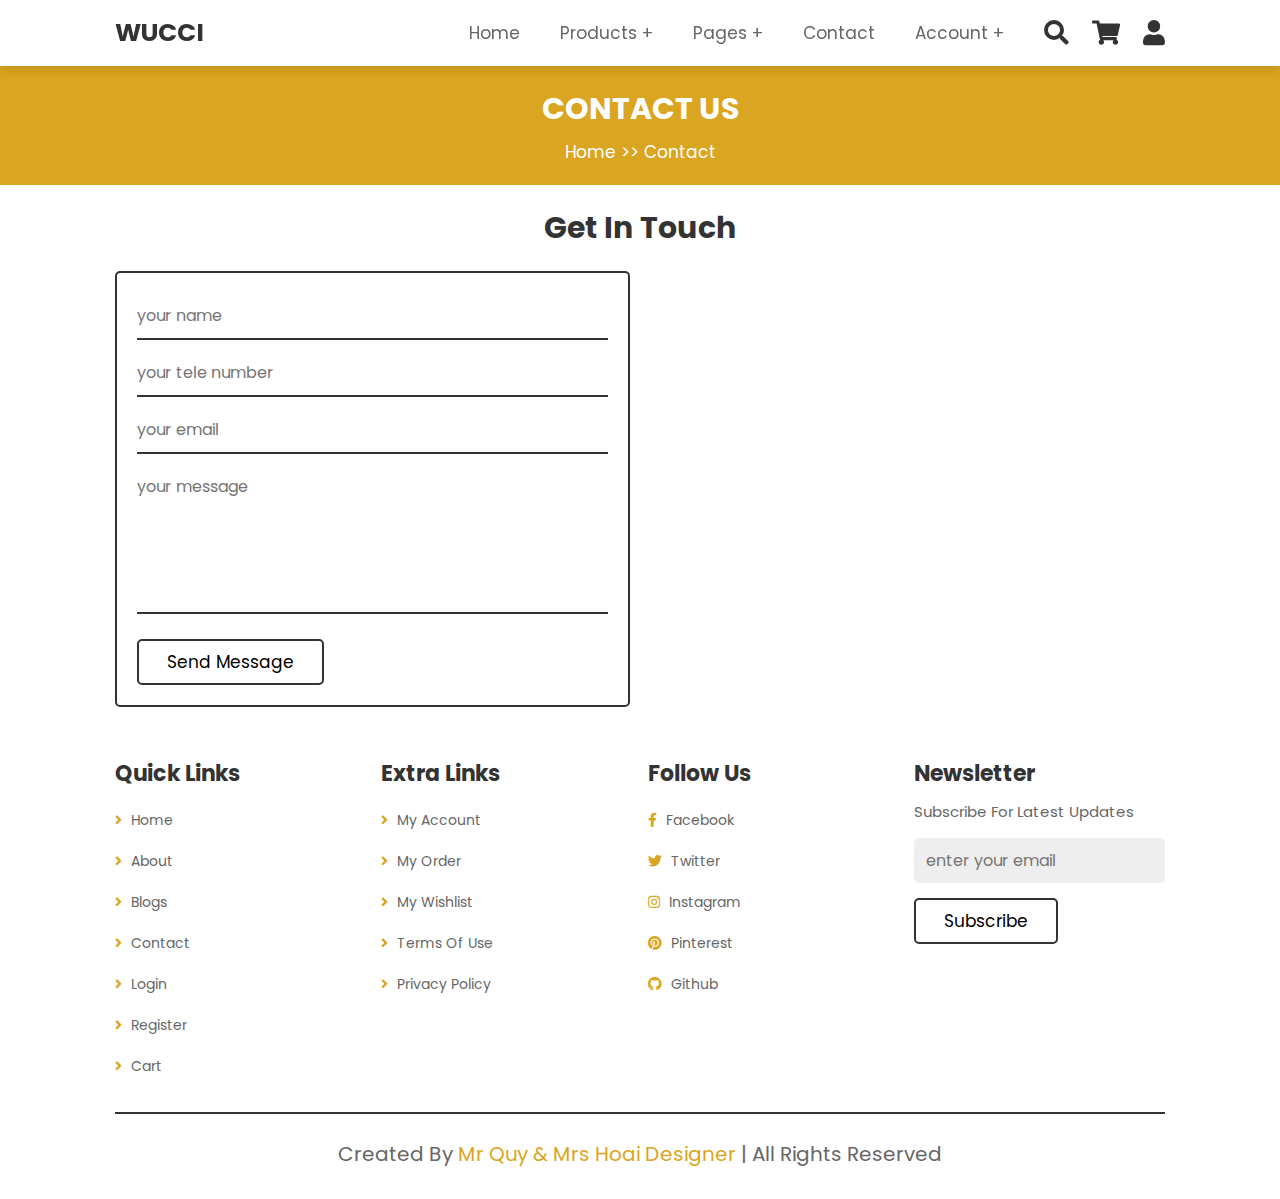
<file: contact.html>
<!DOCTYPE html>
<html lang="en">

<head>
    <meta charset="UTF-8">
    <meta http-equiv="X-UA-Compatible" content="IE=edge">
    <meta name="viewport" content="width=device-width, initial-scale=1.0">
    <title>contact</title>

    <!-- font awesome cdn link  -->
    <link rel="stylesheet" href="https://cdnjs.cloudflare.com/ajax/libs/font-awesome/5.15.4/css/all.min.css">

    <!-- custom css file link  -->
    <link rel="stylesheet" href="css/style.css">

    <!-- custom js file link  -->
    <script src="js/script.js" defer></script>
    <link rel="icon" href="images/logo.png" type="image/x-icon">
</head>

<body>

    <!-- header section starts  -->

    <header class="header">

        <a href="index.html" class="logo"> WUCCI </a>

        <nav class="navbar">
            <ul>
                <li><a href="index.html">home</a></li>
                <li><a href="#">products +</a>
                    <ul>
                        <li><a href="vali.html">vali</a></li>
                        <li><a href="bag.html">bag</a></li>
                    </ul>
                </li>
                <li><a href="#">pages +</a>
                    <ul>
                        <li><a href="about.html">about</a></li>
                        <li><a href="blogs.html">blogs</a></li>
                    </ul>
                </li>
                <li><a href="contact.html">contact</a></li>
                <li><a href="#">account +</a>
                    <ul>
                        <li><a href="login.html">login</a></li>
                        <li><a href="register.html">register</a></li>
                    </ul>
                </li>
            </ul>
        </nav>

        <div class="icons">
            <div id="menu-btn" class="fas fa-bars"></div>
            <div id="search-btn" class="fas fa-search"></div>
            <a href="cart.html" class="fas fa-shopping-cart"></a>
            <div class="fas fa-user" id="login-btn"></div>
        </div>

        <form action="" class="search-form">
            <input type="search" name="" placeholder="search here..." id="search-box">
            <label for="search-box" class="fas fa-search"></label>
        </form>

    </header>

    <!-- header section ends -->

    <!-- header section  -->

    <section class="heading">
        <h1>contact us</h1>
        <p> <a href="index.html">home</a> >> contact </p>
    </section>

    <!-- header section -->

    <!-- contact section starts  -->

    <section class="contact">

        <h1 class="title"> get in touch </h1>

        <div class="row">

            <form action="">
                <input type="text" placeholder="your name" class="box">
                <input type="tel" placeholder="your tele number" class="box">
                <input type="email" placeholder="your email" class="box">
                <textarea name="" placeholder="your message" id="" cols="30" rows="10"></textarea>
                <input type="submit" value="send message" class="btn">
            </form>

            <iframe class="map" src="https://www.google.com/maps/embed?pb=!1m18!1m12!1m3!1d3918.856369942476!2d106.68526211465309!3d10.822301761304882!2m3!1f0!2f0!3f0!3m2!1i1024!2i768!4f13.1!3m3!1m2!1s0x3174deb3ef536f31%3A0x8b7bb8b7c956157b!2zVHLGsOG7nW5nIMSQ4bqhaSBo4buNYyBDw7RuZyBuZ2hp4buHcCBUUC5IQ00!5e0!3m2!1svi!2s!4v1649998031557!5m2!1svi!2s"
                allowfullscreen="" loading="lazy" referrerpolicy="no-referrer-when-downgrade"></iframe>
        </div>

    </section>

    <!-- contact section ends -->











    <!-- footer section starts  -->

    <section class="footer">

        <div class="box-container">

            <div class="box">
                <h3>quick links</h3>
                <a href="index.html"> <i class="fas fa-angle-right"></i> home</a>

                <a href="about.html"> <i class="fas fa-angle-right"></i> about</a>
                <a href="blogs.html"> <i class="fas fa-angle-right"></i> blogs</a>
                <a href="contact.html"> <i class="fas fa-angle-right"></i> contact</a>
                <a href="login.html"> <i class="fas fa-angle-right"></i> login</a>
                <a href="register.html"> <i class="fas fa-angle-right"></i> register</a>
                <a href="cart.html"> <i class="fas fa-angle-right"></i> cart</a>
            </div>

            <div class="box">
                <h3>extra links</h3>
                <a href="#"> <i class="fas fa-angle-right"></i> my account </a>
                <a href="#"> <i class="fas fa-angle-right"></i> my order </a>
                <a href="#"> <i class="fas fa-angle-right"></i> my wishlist </a>
                <a href="#"> <i class="fas fa-angle-right"></i> terms of use </a>
                <a href="#"> <i class="fas fa-angle-right"></i> privacy policy </a>
            </div>

            <div class="box">
                <h3>follow us</h3>
                <a href="#"> <i class="fab fa-facebook-f"></i> facebook </a>
                <a href="#"> <i class="fab fa-twitter"></i> twitter </a>
                <a href="#"> <i class="fab fa-instagram"></i> instagram </a>
                <a href="#"> <i class="fab fa-pinterest"></i> pinterest </a>

                <a href="#"> <i class="fab fa-github"></i> github </a>
            </div>

            <div class="box">
                <h3>newsletter</h3>
                <p>subscribe for latest updates</p>
                <form action="">
                    <input type="email" placeholder="enter your email">
                    <input type="submit" value="subscribe" class="btn">
                </form>
            </div>

        </div>

        <div class="credit"> created by <span>mr Quy & Mrs Hoai designer</span> | all rights reserved </div>

    </section>

    <!-- footer section ends -->

</body>

</html>
</file>
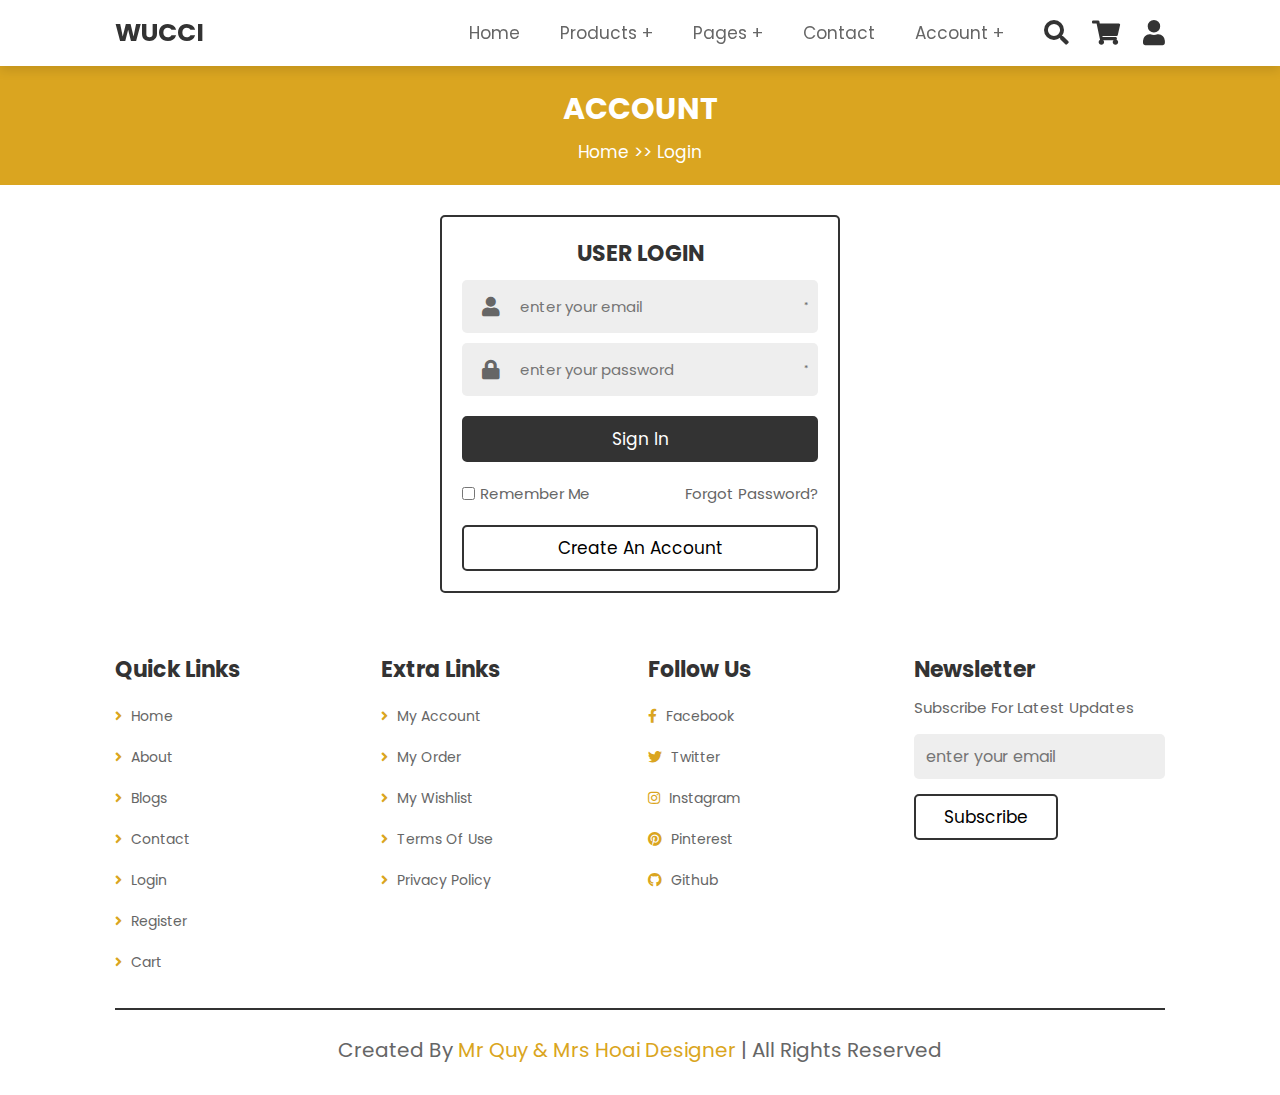
<file: login.html>
<!DOCTYPE html>
<html lang="en">

<head>
    <meta charset="UTF-8">
    <meta http-equiv="X-UA-Compatible" content="IE=edge">
    <meta name="viewport" content="width=device-width, initial-scale=1.0">
    <title>login</title>

    <!-- font awesome cdn link  -->
    <link rel="stylesheet" href="https://cdnjs.cloudflare.com/ajax/libs/font-awesome/5.15.4/css/all.min.css">

    <!-- custom css file link  -->
    <link rel="stylesheet" href="css/style.css">

    <!-- custom js file link  -->
    <script src="js/script.js" defer></script>
    <link rel="icon" href="images/logo.png" type="image/x-icon">
</head>

<body>

    <!-- header section starts  -->

    <header class="header">

        <a href="index.html" class="logo"> WUCCI </a>

        <nav class="navbar">
            <ul>
                <li><a href="index.html">home</a></li>
                <li><a href="#">products +</a>
                    <ul>
                        <li><a href="vali.html">vali</a></li>
                        <li><a href="bag.html">bag</a></li>
                    </ul>
                </li>
                <li><a href="#">pages +</a>
                    <ul>
                        <li><a href="about.html">about</a></li>
                        <li><a href="blogs.html">blogs</a></li>
                    </ul>
                </li>
                <li><a href="contact.html">contact</a></li>
                <li><a href="#">account +</a>
                    <ul>
                        <li><a href="login.html">login</a></li>
                        <li><a href="register.html">register</a></li>
                    </ul>
                </li>
            </ul>
        </nav>

        <div class="icons">
            <div id="menu-btn" class="fas fa-bars"></div>
            <div id="search-btn" class="fas fa-search"></div>
            <a href="cart.html" class="fas fa-shopping-cart"></a>
            <div class="fas fa-user" id="login-btn"></div>
        </div>

        <form action="" class="search-form">
            <input type="search" name="" placeholder="search here..." id="search-box">
            <label for="search-box" class="fas fa-search"></label>
        </form>

    </header>

    <!-- header section ends -->

    <!-- header section  -->

    <section class="heading">
        <h1>account</h1>
        <p> <a href="index.html">home</a> >> login </p>
    </section>

    <!-- header section -->

    <!-- login form section starts -->

    <section class="login-form">

        <form action="">
            <h3>user login</h3>
            <div class="inputBox">
                <span class="fas fa-user"></span>
                <input type="email" name="txtEmail" id="txtEmail" onblur=" KiemTraEmail();" size="30" placeholder="enter your email ">
                <span id="email" style="font-size: xx-small;">*</span>
            </div>
            <div class="inputBox">

                <span class="fas fa-lock "></span>
                <input type="password" id="txtMK" onblur=" KiemTraPassWord();" name="txtMK " size="30" placeholder="enter your password ">
                <span id="mk" style="font-size: xx-small;">*</span>
            </div>
            <input type="submit" value="sign in" class="btn">
            <div class="flex">
                <input type="checkbox" name="" id="remember-me">
                <label for="remember-me">remember me</label>
                <a href="#">forgot password?</a>
            </div>
            <a href="register.html" class="btn">create an account</a>
        </form>

    </section>

    <!-- login form section ends -->











    <!-- footer section starts  -->

    <section class="footer">

        <div class="box-container">

            <div class="box">
                <h3>quick links</h3>
                <a href="index.html"> <i class="fas fa-angle-right"></i> home</a>

                <a href="about.html"> <i class="fas fa-angle-right"></i> about</a>
                <a href="blogs.html"> <i class="fas fa-angle-right"></i> blogs</a>
                <a href="contact.html"> <i class="fas fa-angle-right"></i> contact</a>
                <a href="login.html"> <i class="fas fa-angle-right"></i> login</a>
                <a href="register.html"> <i class="fas fa-angle-right"></i> register</a>
                <a href="cart.html"> <i class="fas fa-angle-right"></i> cart</a>
            </div>

            <div class="box">
                <h3>extra links</h3>
                <a href="#"> <i class="fas fa-angle-right"></i> my account </a>
                <a href="#"> <i class="fas fa-angle-right"></i> my order </a>
                <a href="#"> <i class="fas fa-angle-right"></i> my wishlist </a>
                <a href="#"> <i class="fas fa-angle-right"></i> terms of use </a>
                <a href="#"> <i class="fas fa-angle-right"></i> privacy policy </a>
            </div>

            <div class="box">
                <h3>follow us</h3>
                <a href="#"> <i class="fab fa-facebook-f"></i> facebook </a>
                <a href="#"> <i class="fab fa-twitter"></i> twitter </a>
                <a href="#"> <i class="fab fa-instagram"></i> instagram </a>
                <a href="#"> <i class="fab fa-pinterest"></i> pinterest </a>

                <a href="#"> <i class="fab fa-github"></i> github </a>
            </div>

            <div class="box">
                <h3>newsletter</h3>
                <p>subscribe for latest updates</p>
                <form action="">
                    <input type="email" placeholder="enter your email">
                    <input type="submit" value="subscribe" class="btn">
                </form>
            </div>

        </div>

        <div class="credit"> created by <span>mr Quy & Mrs Hoai designer</span> | all rights reserved </div>

    </section>

    <!-- footer section ends -->

</body>

</html>
</file>
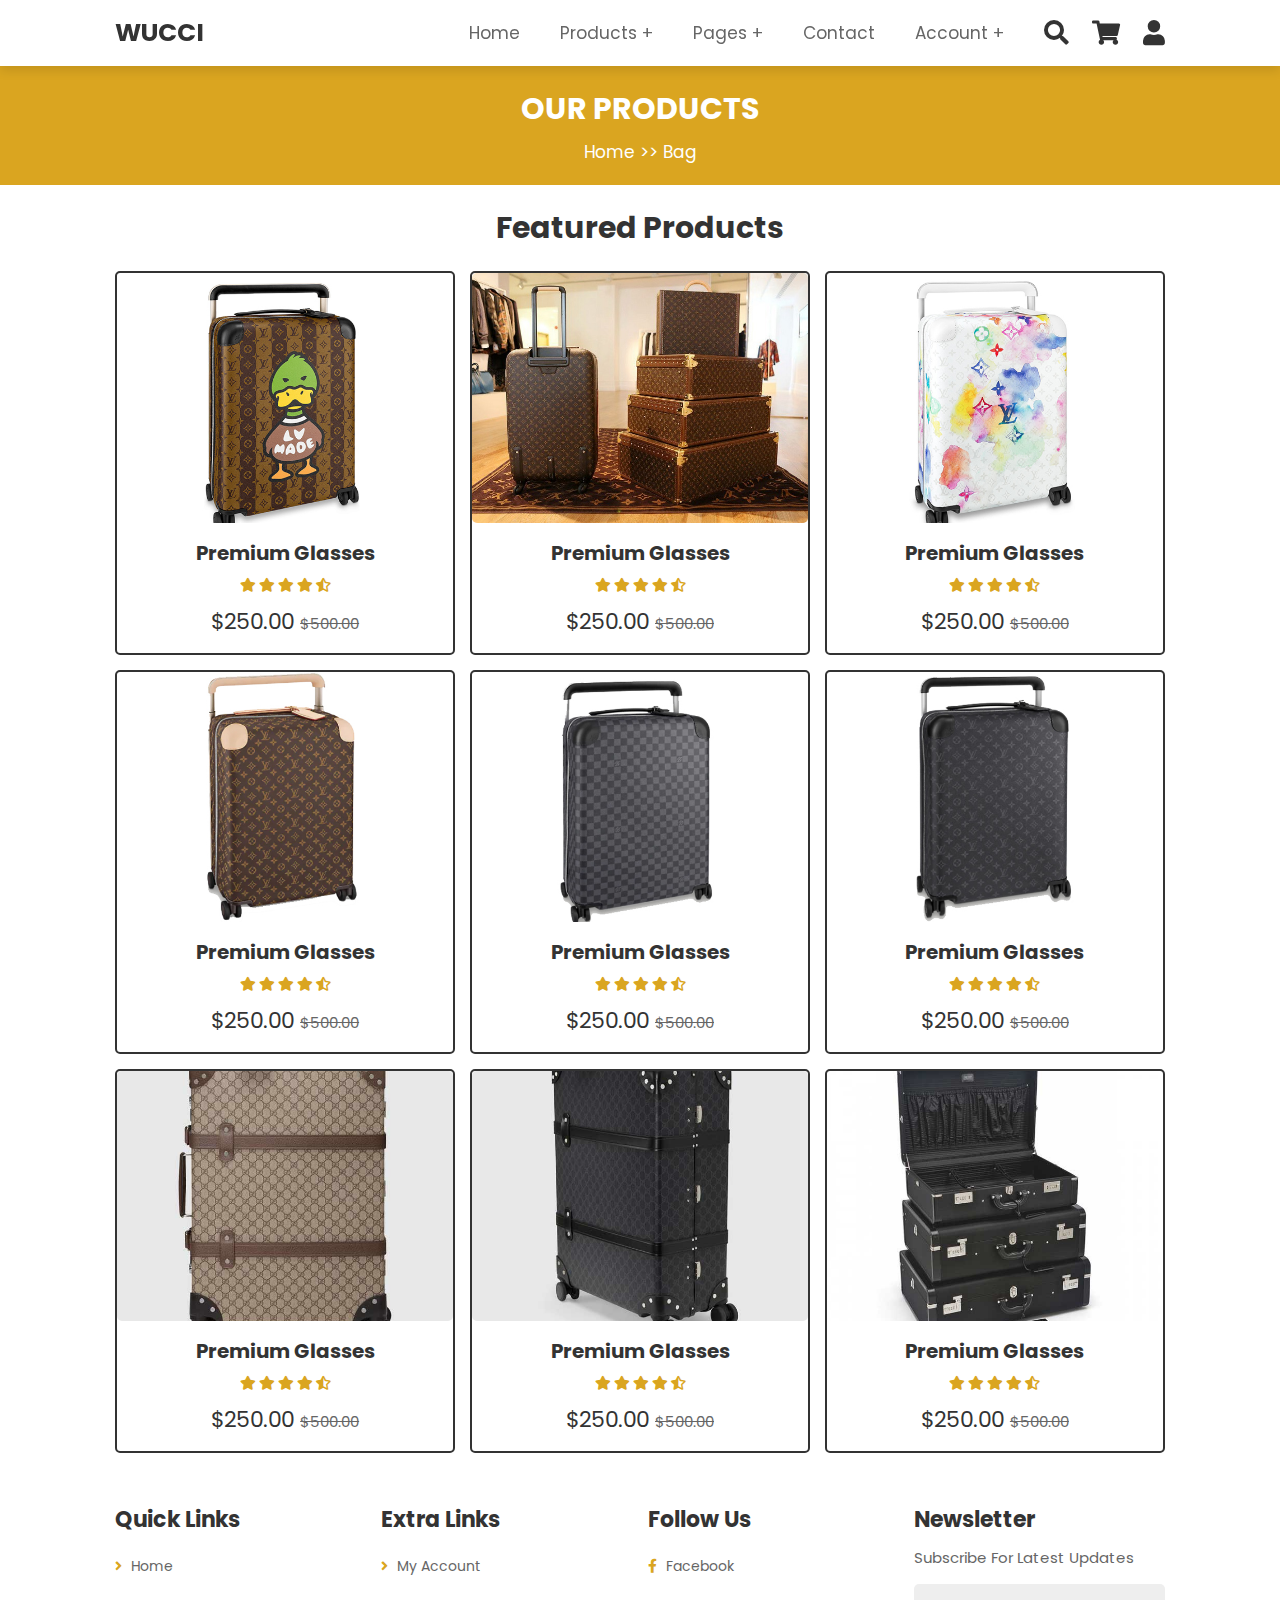
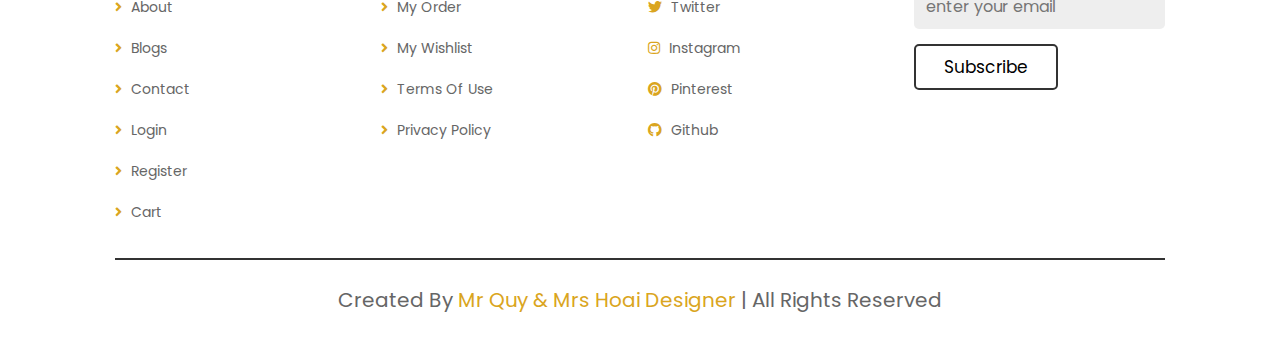
<file: vali.html>
<!DOCTYPE html>
<html lang="en">

<head>
    <meta charset="UTF-8">
    <meta http-equiv="X-UA-Compatible" content="IE=edge">
    <meta name="viewport" content="width=device-width, initial-scale=1.0">
    <title>products</title>

    <!-- font awesome cdn link  -->
    <link rel="stylesheet" href="https://cdnjs.cloudflare.com/ajax/libs/font-awesome/5.15.4/css/all.min.css">

    <!-- custom css file link  -->
    <link rel="stylesheet" href="css/style.css">

    <!-- custom js file link  -->
    <script src="js/script.js" defer></script>
    <link rel="icon" href="images/logo.png" type="image/x-icon">
</head>

<body>

    <!-- header section starts  -->

    <header class="header">

        <a href="index.html" class="logo"> WUCCI </a>

        <nav class="navbar">
            <ul>
                <li><a href="index.html">home</a></li>
                <li><a href="#">products +</a>
                    <ul>
                        <li><a href="vali.html">vali</a></li>
                        <li><a href="bag.html">bag</a></li>
                    </ul>
                </li>
                <li><a href="#">pages +</a>
                    <ul>
                        <li><a href="about.html">about</a></li>
                        <li><a href="blogs.html">blogs</a></li>
                    </ul>
                </li>
                <li><a href="contact.html">contact</a></li>
                <li><a href="#">account +</a>
                    <ul>
                        <li><a href="login.html">login</a></li>
                        <li><a href="register.html">register</a></li>
                    </ul>
                </li>
            </ul>
        </nav>

        <div class="icons">
            <div id="menu-btn" class="fas fa-bars"></div>
            <div id="search-btn" class="fas fa-search"></div>
            <a href="cart.html" class="fas fa-shopping-cart"></a>
            <div class="fas fa-user" id="login-btn"></div>
        </div>

        <form action="" class="search-form">
            <input type="search" name="" placeholder="search here..." id="search-box">
            <label for="search-box" class="fas fa-search"></label>
        </form>

    </header>

    <!-- header section ends -->

    <!-- header section  -->

    <section class="heading">
        <h1>our products</h1>
        <p> <a href="index.html">home</a> >> bag </p>
    </section>

    <!-- header section -->

    <!-- prodcuts section starts  -->

    <section class="products">

        <h1 class="title"> featured products </h1>

        <div class="box-container">

            <div class="box">
                <div class="image">
                    <div class="icons">
                        <a href="#" class="fas fa-shopping-cart"></a>
                        <a href="#" class="fas fa-share"></a>
                        <a href="#" class="fas fa-eye"></a>
                    </div>
                    <img src="images/vali1.jpg" alt="">
                </div>
                <div class="content">
                    <h3>premium glasses</h3>
                    <div class="stars">
                        <i class="fas fa-star"></i>
                        <i class="fas fa-star"></i>
                        <i class="fas fa-star"></i>
                        <i class="fas fa-star"></i>
                        <i class="fas fa-star-half-alt"></i>
                    </div>
                    <div class="price">$250.00 <span>$500.00</span></div>
                </div>
            </div>

            <div class="box">
                <div class="image">
                    <div class="icons">
                        <a href="#" class="fas fa-shopping-cart"></a>
                        <a href="#" class="fas fa-share"></a>
                        <a href="#" class="fas fa-eye"></a>
                    </div>
                    <img src="images/vali2.jpg" alt="">
                </div>
                <div class="content">
                    <h3>premium glasses</h3>
                    <div class="stars">
                        <i class="fas fa-star"></i>
                        <i class="fas fa-star"></i>
                        <i class="fas fa-star"></i>
                        <i class="fas fa-star"></i>
                        <i class="fas fa-star-half-alt"></i>
                    </div>
                    <div class="price">$250.00 <span>$500.00</span></div>
                </div>
            </div>

            <div class="box">
                <div class="image">
                    <div class="icons">
                        <a href="#" class="fas fa-shopping-cart"></a>
                        <a href="#" class="fas fa-share"></a>
                        <a href="#" class="fas fa-eye"></a>
                    </div>
                    <img src="images/vali3.jpg" alt="">
                </div>
                <div class="content">
                    <h3>premium glasses</h3>
                    <div class="stars">
                        <i class="fas fa-star"></i>
                        <i class="fas fa-star"></i>
                        <i class="fas fa-star"></i>
                        <i class="fas fa-star"></i>
                        <i class="fas fa-star-half-alt"></i>
                    </div>
                    <div class="price">$250.00 <span>$500.00</span></div>
                </div>
            </div>

            <div class="box">
                <div class="image">
                    <div class="icons">
                        <a href="#" class="fas fa-shopping-cart"></a>
                        <a href="#" class="fas fa-share"></a>
                        <a href="#" class="fas fa-eye"></a>
                    </div>
                    <img src="images/vali4.jpg" alt="">
                </div>
                <div class="content">
                    <h3>premium glasses</h3>
                    <div class="stars">
                        <i class="fas fa-star"></i>
                        <i class="fas fa-star"></i>
                        <i class="fas fa-star"></i>
                        <i class="fas fa-star"></i>
                        <i class="fas fa-star-half-alt"></i>
                    </div>
                    <div class="price">$250.00 <span>$500.00</span></div>
                </div>
            </div>

            <div class="box">
                <div class="image">
                    <div class="icons">
                        <a href="#" class="fas fa-shopping-cart"></a>
                        <a href="#" class="fas fa-share"></a>
                        <a href="#" class="fas fa-eye"></a>
                    </div>
                    <img src="images/vali5.jpg" alt="">
                </div>
                <div class="content">
                    <h3>premium glasses</h3>
                    <div class="stars">
                        <i class="fas fa-star"></i>
                        <i class="fas fa-star"></i>
                        <i class="fas fa-star"></i>
                        <i class="fas fa-star"></i>
                        <i class="fas fa-star-half-alt"></i>
                    </div>
                    <div class="price">$250.00 <span>$500.00</span></div>
                </div>
            </div>

            <div class="box">
                <div class="image">
                    <div class="icons">
                        <a href="#" class="fas fa-shopping-cart"></a>
                        <a href="#" class="fas fa-share"></a>
                        <a href="#" class="fas fa-eye"></a>
                    </div>
                    <img src="images/vali6.jpg" alt="">
                </div>
                <div class="content">
                    <h3>premium glasses</h3>
                    <div class="stars">
                        <i class="fas fa-star"></i>
                        <i class="fas fa-star"></i>
                        <i class="fas fa-star"></i>
                        <i class="fas fa-star"></i>
                        <i class="fas fa-star-half-alt"></i>
                    </div>
                    <div class="price">$250.00 <span>$500.00</span></div>
                </div>
            </div>

            <div class="box">
                <div class="image">
                    <div class="icons">
                        <a href="#" class="fas fa-shopping-cart"></a>
                        <a href="#" class="fas fa-share"></a>
                        <a href="#" class="fas fa-eye"></a>
                    </div>
                    <img src="images/vali7.jpg" alt="">
                </div>
                <div class="content">
                    <h3>premium glasses</h3>
                    <div class="stars">
                        <i class="fas fa-star"></i>
                        <i class="fas fa-star"></i>
                        <i class="fas fa-star"></i>
                        <i class="fas fa-star"></i>
                        <i class="fas fa-star-half-alt"></i>
                    </div>
                    <div class="price">$250.00 <span>$500.00</span></div>
                </div>
            </div>

            <div class="box">
                <div class="image">
                    <div class="icons">
                        <a href="#" class="fas fa-shopping-cart"></a>
                        <a href="#" class="fas fa-share"></a>
                        <a href="#" class="fas fa-eye"></a>
                    </div>
                    <img src="images/vali8.jpg" alt="">
                </div>
                <div class="content">
                    <h3>premium glasses</h3>
                    <div class="stars">
                        <i class="fas fa-star"></i>
                        <i class="fas fa-star"></i>
                        <i class="fas fa-star"></i>
                        <i class="fas fa-star"></i>
                        <i class="fas fa-star-half-alt"></i>
                    </div>
                    <div class="price">$250.00 <span>$500.00</span></div>
                </div>
            </div>

            <div class="box">
                <div class="image">
                    <div class="icons">
                        <a href="#" class="fas fa-shopping-cart"></a>
                        <a href="#" class="fas fa-share"></a>
                        <a href="#" class="fas fa-eye"></a>
                    </div>
                    <img src="images/vali9.jpg" alt="">
                </div>
                <div class="content">
                    <h3>premium glasses</h3>
                    <div class="stars">
                        <i class="fas fa-star"></i>
                        <i class="fas fa-star"></i>
                        <i class="fas fa-star"></i>
                        <i class="fas fa-star"></i>
                        <i class="fas fa-star-half-alt"></i>
                    </div>
                    <div class="price">$250.00 <span>$500.00</span></div>
                </div>
            </div>

        </div>

    </section>

    <!-- prodcuts section ends -->












    <!-- footer section starts  -->

    <section class="footer">

        <div class="box-container">

            <div class="box">
                <h3>quick links</h3>
                <a href="index.html"> <i class="fas fa-angle-right"></i> home</a>

                <a href="about.html"> <i class="fas fa-angle-right"></i> about</a>
                <a href="blogs.html"> <i class="fas fa-angle-right"></i> blogs</a>
                <a href="contact.html"> <i class="fas fa-angle-right"></i> contact</a>
                <a href="login.html"> <i class="fas fa-angle-right"></i> login</a>
                <a href="register.html"> <i class="fas fa-angle-right"></i> register</a>
                <a href="cart.html"> <i class="fas fa-angle-right"></i> cart</a>
            </div>

            <div class="box">
                <h3>extra links</h3>
                <a href="#"> <i class="fas fa-angle-right"></i> my account </a>
                <a href="#"> <i class="fas fa-angle-right"></i> my order </a>
                <a href="#"> <i class="fas fa-angle-right"></i> my wishlist </a>
                <a href="#"> <i class="fas fa-angle-right"></i> terms of use </a>
                <a href="#"> <i class="fas fa-angle-right"></i> privacy policy </a>
            </div>

            <div class="box">
                <h3>follow us</h3>
                <a href="#"> <i class="fab fa-facebook-f"></i> facebook </a>
                <a href="#"> <i class="fab fa-twitter"></i> twitter </a>
                <a href="#"> <i class="fab fa-instagram"></i> instagram </a>
                <a href="#"> <i class="fab fa-pinterest"></i> pinterest </a>

                <a href="#"> <i class="fab fa-github"></i> github </a>
            </div>

            <div class="box">
                <h3>newsletter</h3>
                <p>subscribe for latest updates</p>
                <form action="">
                    <input type="email" placeholder="enter your email">
                    <input type="submit" value="subscribe" class="btn">
                </form>
            </div>

        </div>

        <div class="credit"> created by <span>mr Quy & Mrs Hoai designer</span> | all rights reserved </div>

    </section>

    <!-- footer section ends -->

</body>

</html>
</file>
<file: css/style.css>
@import url("https://fonts.googleapis.com/css2?family=Poppins:wght@100;300;400;500;600&display=swap");
* {
    font-family: 'Poppins', sans-serif;
    margin: 0;
    padding: 0;
    -webkit-box-sizing: border-box;
    box-sizing: border-box;
    text-decoration: none;
    outline: none;
    border: none;
    text-transform: capitalize;
    -webkit-transition: all .2s linear;
    transition: all .2s linear;
}

html {
    font-size: 62.5%;
    overflow-x: hidden;
}

section {
    padding: 2rem 9%;
}

.heading {
    text-align: center;
    background: #DAA520;
}

.heading h1 {
    font-size: 3rem;
    text-transform: uppercase;
    color: #fff;
}

.heading p {
    color: #fff;
    padding-top: .7rem;
    font-size: 1.7rem;
}

.heading p a {
    color: #fff;
}

.heading p a:hover {
    color: #333;
}

.title {
    font-size: 3rem;
    color: #333;
    margin-bottom: 2rem;
    text-align: center;
    padding: 0 1rem;
}

.btn {
    display: inline-block;
    margin-top: 1rem;
    padding: .8rem 2.8rem;
    font-size: 1.7rem;
    color: rgb(0, 0, 0);
    border: 0.2rem solid #333;
    background: none;
    cursor: pointer;
    border-radius: .5rem;
}

.btn:hover {
    background: #333;
    color: #fff;
}

.header {
    position: -webkit-sticky;
    position: sticky;
    top: 0;
    left: 0;
    right: 0;
    z-index: 1000;
    background: #fff;
    -webkit-box-shadow: 0 0.5rem 1rem rgba(0, 0, 0, 0.1);
    box-shadow: 0 0.5rem 1rem rgba(0, 0, 0, 0.1);
    display: -webkit-box;
    display: -ms-flexbox;
    display: flex;
    -webkit-box-align: center;
    -ms-flex-align: center;
    align-items: center;
    padding: 0 9%;
}

.header .logo {
    font-size: 2.5rem;
    color: #333;
    font-weight: bolder;
    margin-right: auto;
}

.header .navbar ul {
    list-style: none;
}

.header .navbar ul li {
    position: relative;
    float: left;
}

.header .navbar ul li:hover ul {
    display: block;
}

.header .navbar ul li a {
    font-size: 1.7rem;
    color: #666;
    padding: 2rem;
    display: block;
}

.header .navbar ul li a:hover {
    background: #eee;
}

.header .navbar ul li ul {
    position: absolute;
    left: 0;
    width: 20rem;
    background: #fff;
    display: none;
}

.header .navbar ul li ul li {
    width: 100%;
}

.header .icons div,
.header .icons a {
    font-size: 2.5rem;
    color: #333;
    cursor: pointer;
    margin-left: 2rem;
}

.header .icons div:hover,
.header .icons a:hover {
    color: #DAA520;
}

.header .search-form {
    position: absolute;
    top: 99%;
    left: 0;
    right: 0;
    border-top: 0.2rem solid #333;
    background: #fff;
    height: 6rem;
    display: -webkit-box;
    display: -ms-flexbox;
    display: flex;
    -webkit-box-align: center;
    -ms-flex-align: center;
    align-items: center;
    padding: 2rem;
    -webkit-clip-path: polygon(0 0, 100% 0, 100% 0, 0 0);
    clip-path: polygon(0 0, 100% 0, 100% 0, 0 0);
}

.header .search-form.active {
    -webkit-clip-path: polygon(0 0, 100% 0, 100% 100%, 0 100%);
    clip-path: polygon(0 0, 100% 0, 100% 100%, 0 100%);
}

.header .search-form input {
    width: 100%;
    height: 100%;
    padding-right: 1rem;
    font-size: 1.7rem;
    color: #666;
    text-transform: none;
}

.header .search-form label {
    font-size: 2.5rem;
    color: #333;
    cursor: pointer;
}

.header .search-form label:hover {
    color: #DAA520;
}

#menu-btn {
    display: none;
}

@-webkit-keyframes fadeIn {
    0% {
        -webkit-transform: translateY(3rem);
        transform: translateY(3rem);
        opacity: 0;
    }
}

@keyframes fadeIn {
    0% {
        -webkit-transform: translateY(3rem);
        transform: translateY(3rem);
        opacity: 0;
    }
}

.home {
    padding: 0;
    position: relative;
}

.home .slide {
    display: -webkit-box;
    display: -ms-flexbox;
    display: flex;
    min-height: 60vh;
    padding: 2rem 7%;
    background-size: cover !important;
    background-position: center !important;
    display: flex;
    -webkit-box-align: center;
    -ms-flex-align: center;
    align-items: center;
    display: none;
}

.home .slide.active {
    display: -webkit-box;
    display: -ms-flexbox;
    display: flex;
}

.home .slide .content span {
    color: rgb(255, 255, 255);
    display: block;
    font-size: 2rem;
    -webkit-animation: fadeIn .4s linear .2s backwards;
    animation: fadeIn .4s linear .2s backwards;
}

.home .slide .content h3 {
    color: rgb(255, 255, 255);
    text-transform: uppercase;
    padding: 1rem 0;
    font-size: 6rem;
    -webkit-animation: fadeIn .4s linear .4s backwards;
    animation: fadeIn .4s linear .4s backwards;
}

.home .slide .content .btn {
    -webkit-animation: fadeIn .4s linear .6s backwards;
    animation: fadeIn .4s linear .6s backwards;
}

.home #next-slide,
.home #prev-slide {
    position: absolute;
    bottom: 2rem;
    right: 2rem;
    height: 6rem;
    width: 6rem;
    line-height: 5.5rem;
    font-size: 4rem;
    color: #333;
    border: 0.2rem solid #333;
    background: #fff;
    border-radius: .5rem;
    cursor: pointer;
    text-align: center;
}

.home #next-slide:hover,
.home #prev-slide:hover {
    background: #333;
    color: #fff;
}

.home #prev-slide {
    right: 9rem;
}

.banner {
    display: -ms-grid;
    display: grid;
    -ms-grid-columns: (minmax(31rem, 1fr))[auto-fit];
    grid-template-columns: repeat(auto-fit, minmax(31rem, 1fr));
    gap: 1.5rem;
}

.banner .box {
    position: relative;
    height: 30rem;
    overflow: hidden;
    border-radius: .5rem;
}

.banner .box:hover img {
    -webkit-transform: scale(1.1);
    transform: scale(1.1);
}

.banner .box img {
    height: 100%;
    width: 100%;
    -o-object-fit: cover;
    object-fit: cover;
}

.banner .box .content {
    position: absolute;
    top: 50%;
    right: 2rem;
    -webkit-transform: translateY(-50%);
    transform: translateY(-50%);
}

.banner .box .content span {
    font-size: 1.5rem;
    color: #ffffff;
}

.banner .box .content h3 {
    font-size: 2rem;
    color: #ffffff;
    padding-top: 1rem;
}

.banner .box .content .btn {
    padding: .6rem 2rem;
    font-size: 1.5rem;
}

.products .box-container {
    display: -ms-grid;
    display: grid;
    -ms-grid-columns: (minmax(32rem, 1fr))[auto-fit];
    grid-template-columns: repeat(auto-fit, minmax(32rem, 1fr));
    gap: 1.5rem;
}

.products .box-container .box {
    border-radius: .5rem;
    text-align: center;
    border: 0.2rem solid #333;
}

.products .box-container .box:hover .image .icons {
    -webkit-transform: translateY(0);
    transform: translateY(0);
}

.products .box-container .box .image {
    border-radius: .5rem;
    overflow: hidden;
    position: relative;
    height: 25rem;
    width: 100%;
}

.products .box-container .box .image .icons {
    position: absolute;
    top: 0;
    left: 0;
    right: 0;
    border-bottom: 0.2rem solid #333;
    -webkit-transform: translateY(-7rem);
    transform: translateY(-7rem);
}

.products .box-container .box .image .icons a {
    height: 5rem;
    width: 5rem;
    line-height: 5rem;
    font-size: 2rem;
    color: #333;
}

.products .box-container .box .image .icons a:hover {
    background: #333;
    color: #fff;
}

.products .box-container .box .image img {
    height: 100%;
    width: 100%;
    -o-object-fit: cover;
    object-fit: cover;
}

.products .box-container .box .content {
    padding: 1.5rem 0;
}

.products .box-container .box .content h3 {
    font-size: 2rem;
    color: #333;
}

.products .box-container .box .content .stars {
    padding: 1rem 0;
}

.products .box-container .box .content .stars i {
    font-size: 1.4rem;
    color: #DAA520;
}

.products .box-container .box .content .price {
    font-size: 2.2rem;
    color: #333;
}

.products .box-container .box .content .price span {
    font-size: 1.5rem;
    text-decoration: line-through;
    color: #666;
}

.about .row {
    display: -webkit-box;
    display: -ms-flexbox;
    display: flex;
    -webkit-box-align: center;
    -ms-flex-align: center;
    align-items: center;
    -ms-flex-wrap: wrap;
    flex-wrap: wrap;
    gap: 2rem;
}

.about .row .image {
    -webkit-box-flex: 1;
    -ms-flex: 1 1 42rem;
    flex: 1 1 42rem;
}

.about .row .image img {
    width: 100%;
    border-radius: .5rem;
}

.about .row .content {
    -webkit-box-flex: 1;
    -ms-flex: 1 1 42rem;
    flex: 1 1 42rem;
}

.about .row .content h3 {
    font-size: 3.5rem;
    color: #333;
    line-height: 2;
}

.about .row .content p {
    font-size: 1.4rem;
    line-height: 2.5;
    color: #666;
    padding: 1rem 0;
}

.about .icons-container {
    display: -ms-grid;
    display: grid;
    -ms-grid-columns: (minmax(16rem, 1fr))[auto-fit];
    grid-template-columns: repeat(auto-fit, minmax(16rem, 1fr));
    gap: 1.5rem;
    margin-top: 2.5rem;
}

.about .icons-container .icons {
    padding: 3rem 2rem;
    border-radius: .5rem;
    border: 0.2rem solid #333;
    text-align: center;
    cursor: pointer;
}

.about .icons-container .icons:hover {
    background: rgb(0, 0, 0);
}

.about .icons-container .icons:hover img {
    -webkit-filter: invert(1);
    filter: invert(1);
}

.about .icons-container .icons:hover h3 {
    color: #fff;
}

.about .icons-container .icons img {
    height: 7rem;
    margin-bottom: 1rem;
}

.about .icons-container .icons h3 {
    font-size: 1.7rem;
    color: #333;
}

.blogs .box-container {
    display: -ms-grid;
    display: grid;
    -ms-grid-columns: (minmax(32rem, 1fr))[auto-fit];
    grid-template-columns: repeat(auto-fit, minmax(32rem, 1fr));
    gap: 1.5rem;
}

.blogs .box-container .box {
    border-radius: .5rem;
    overflow: hidden;
    border: 0.2rem solid #333;
}

.blogs .box-container .box:hover .image img {
    -webkit-transform: scale(1.1);
    transform: scale(1.1);
}

.blogs .box-container .box .image {
    width: 100%;
    height: 25rem;
    overflow: hidden;
}

.blogs .box-container .box .image img {
    height: 100%;
    width: 100%;
    -o-object-fit: cover;
    object-fit: cover;
}

.blogs .box-container .box .content {
    padding: 2rem;
}

.blogs .box-container .box .content h3 {
    font-size: 2rem;
    color: #333;
    line-height: 2;
}

.blogs .box-container .box .content p {
    font-size: 1.4rem;
    line-height: 2.5;
    color: #666;
    padding: 1rem 0;
}

.blogs .box-container .box .content .icons {
    border-top: 0.2rem solid #333;
    padding-top: 2rem;
    margin-top: 2rem;
    display: -webkit-box;
    display: -ms-flexbox;
    display: flex;
    -webkit-box-align: center;
    -ms-flex-align: center;
    align-items: center;
    -webkit-box-pack: justify;
    -ms-flex-pack: justify;
    justify-content: space-between;
}

.blogs .box-container .box .content .icons a {
    font-size: 1.4rem;
    color: #666;
}

.blogs .box-container .box .content .icons a:hover {
    color: #DAA520;
}

.blogs .box-container .box .content .icons a i {
    padding-right: .5rem;
    color: #DAA520;
}

.contact .row {
    display: -webkit-box;
    display: -ms-flexbox;
    display: flex;
    -ms-flex-wrap: wrap;
    flex-wrap: wrap;
    gap: 2rem;
}

.contact .row form {
    -webkit-box-flex: 1;
    -ms-flex: 1 1 42rem;
    flex: 1 1 42rem;
    padding: 2rem;
    border-radius: .5rem;
    border: 0.2rem solid #333;
}

.contact .row form .box,
.contact .row form textarea {
    width: 100%;
    border-bottom: 0.2rem solid #333;
    margin-bottom: 1rem;
    padding: 1rem 0;
    font-size: 1.6rem;
    color: #666;
    text-transform: none;
}

.contact .row form textarea {
    height: 15rem;
    resize: none;
}

.contact .row .map {
    -webkit-box-flex: 1;
    -ms-flex: 1 1 42rem;
    flex: 1 1 42rem;
    border-radius: .5rem;
    width: 100%;
}

.login-form form,
.register-form form {
    margin: 1rem auto;
    max-width: 40rem;
    border-radius: .5rem;
    border: 0.2rem solid #333;
    padding: 2rem;
    text-align: center;
}

.login-form form h3,
.register-form form h3 {
    font-size: 2.2rem;
    text-transform: uppercase;
    color: #333;
    margin-bottom: .7rem;
}

.login-form form .inputBox,
.register-form form .inputBox {
    margin: 1rem 0;
    display: -webkit-box;
    display: -ms-flexbox;
    display: flex;
    border-radius: .5rem;
    background: #eee;
    padding: .5rem 1rem;
    -webkit-box-align: center;
    -ms-flex-align: center;
    align-items: center;
    gap: 1rem;
}

.login-form form .inputBox span,
.register-form form .inputBox span {
    color: #666;
    margin-left: 1rem;
    font-size: 2rem;
}

.login-form form .inputBox input,
.register-form form .inputBox input {
    width: 100%;
    padding: 1rem;
    background: none;
    font-size: 1.5rem;
    color: #666;
    text-transform: none;
}

.login-form form .flex,
.register-form form .flex {
    display: -webkit-box;
    display: -ms-flexbox;
    display: flex;
    -webkit-box-align: center;
    -ms-flex-align: center;
    align-items: center;
    gap: .5rem;
    padding: 1rem 0;
    margin-top: 1rem;
}

.login-form form .flex label,
.register-form form .flex label {
    font-size: 1.5rem;
    cursor: pointer;
    color: #666;
}

.login-form form .flex a,
.register-form form .flex a {
    font-size: 1.5rem;
    color: #666;
    margin-left: auto;
}

.login-form form .flex a:hover,
.register-form form .flex a:hover {
    color: #DAA520;
}

.login-form form input[type="submit"],
.register-form form input[type="submit"] {
    background: #333;
    color: #fff;
}

.login-form form input[type="submit"]:hover,
.register-form form input[type="submit"]:hover {
    background: #DAA520;
}

.login-form form .btn,
.register-form form .btn {
    width: 100%;
}

.shopping-cart .box-container {
    display: -ms-grid;
    display: grid;
    -ms-grid-columns: (minmax(32rem, 1fr))[auto-fit];
    grid-template-columns: repeat(auto-fit, minmax(32rem, 1fr));
    gap: 1.5rem;
    margin-bottom: 2rem;
}

.shopping-cart .box-container .box {
    border-radius: .5rem;
    border: 0.2rem solid #333;
    padding: 3rem 2rem;
    position: relative;
    display: -webkit-box;
    display: -ms-flexbox;
    display: flex;
    -webkit-box-align: center;
    -ms-flex-align: center;
    align-items: center;
    gap: 1.5rem;
}

.shopping-cart .box-container .box .fa-times {
    position: absolute;
    top: 1rem;
    right: 1.5rem;
    font-size: 2.5rem;
    cursor: pointer;
    color: #666;
}

.shopping-cart .box-container .box .fa-times:hover {
    color: #DAA520;
}

.shopping-cart .box-container .box img {
    height: 10rem;
}

.shopping-cart .box-container .box .content h3 {
    font-size: 1.7rem;
    padding-bottom: .5rem;
    color: #333;
}

.shopping-cart .box-container .box .content form {
    display: -webkit-box;
    display: -ms-flexbox;
    display: flex;
    -webkit-box-align: center;
    -ms-flex-align: center;
    align-items: center;
    gap: .5rem;
    padding: 1rem 0;
}

.shopping-cart .box-container .box .content form span {
    color: #666;
    font-size: 1.5rem;
}

.shopping-cart .box-container .box .content form input {
    width: 8rem;
    font-size: 1.5rem;
    color: #666;
    padding: .5rem 1rem;
    border-radius: .5rem;
    background: #eee;
}

.shopping-cart .box-container .box .content .price {
    font-size: 2rem;
    color: #333;
}

.shopping-cart .box-container .box .content .price span {
    color: #666;
    font-size: 1.5rem;
    text-decoration: line-through;
}

.shopping-cart .cart-total {
    padding: 2rem;
    border-radius: .5rem;
    border: 0.2rem solid #333;
}

.shopping-cart .cart-total h3 {
    margin-bottom: 1rem;
    font-size: 2rem;
    color: #333;
}

.shopping-cart .cart-total h3 span {
    color: #DAA520;
}

.footer .box-container {
    display: -ms-grid;
    display: grid;
    -ms-grid-columns: (minmax(25rem, 1fr))[auto-fit];
    grid-template-columns: repeat(auto-fit, minmax(25rem, 1fr));
    gap: 1.5rem;
}

.footer .box-container .box h3 {
    font-size: 2.2rem;
    color: #333;
    padding: 1rem 0;
}

.footer .box-container .box a {
    display: block;
    font-size: 1.4rem;
    color: #666;
    padding: 1rem 0;
}

.footer .box-container .box a:hover {
    color: #DAA520;
}

.footer .box-container .box a:hover i {
    padding-right: 2rem;
}

.footer .box-container .box a i {
    color: #DAA520;
    padding-right: .5rem;
}

.footer .box-container .box p {
    font-size: 1.5rem;
    color: #666;
    margin-bottom: 1rem;
}

.footer .box-container .box form input[type="email"] {
    width: 100%;
    padding: 1rem 1.2rem;
    border-radius: .5rem;
    background: #eee;
    font-size: 1.6rem;
    text-transform: none;
    margin: .5rem 0;
}

.footer .credit {
    text-align: center;
    padding: 1rem;
    padding-top: 2.5rem;
    margin-top: 2.5rem;
    font-size: 2rem;
    color: #666;
    border-top: 0.2rem solid #333;
}

.footer .credit span {
    color: #DAA520;
}

@media (max-width: 1200px) {
    html {
        font-size: 55%;
    }
    .header {
        padding: 0 2rem;
    }
    section {
        padding: 2rem;
    }
}

@media (max-width: 768px) {
    #menu-btn {
        display: inline-block;
    }
    .header {
        padding: 2rem;
    }
    .header .navbar {
        position: absolute;
        top: 99%;
        left: 0;
        right: 0;
        background: #fff;
        -webkit-clip-path: polygon(0 0, 100% 0, 100% 0, 0 0);
        clip-path: polygon(0 0, 100% 0, 100% 0, 0 0);
    }
    .header .navbar.active {
        -webkit-clip-path: polygon(0 0, 100% 0, 100% 100%, 0 100%);
        clip-path: polygon(0 0, 100% 0, 100% 100%, 0 100%);
    }
    .header .navbar ul li {
        width: 100%;
    }
    .header .navbar ul li ul {
        position: relative;
        width: 100%;
    }
    .header .navbar ul li ul li a {
        padding-left: 4rem;
    }
}

@media (max-width: 450px) {
    html {
        font-size: 50%;
    }
    .home .slide .content h3 {
        font-size: 4rem;
    }
    .shopping-cart .box-container .box {
        -webkit-box-orient: vertical;
        -webkit-box-direction: normal;
        -ms-flex-flow: column;
        flex-flow: column;
    }
}


/*# sourceMappingURL=style.css.map */
</file>
